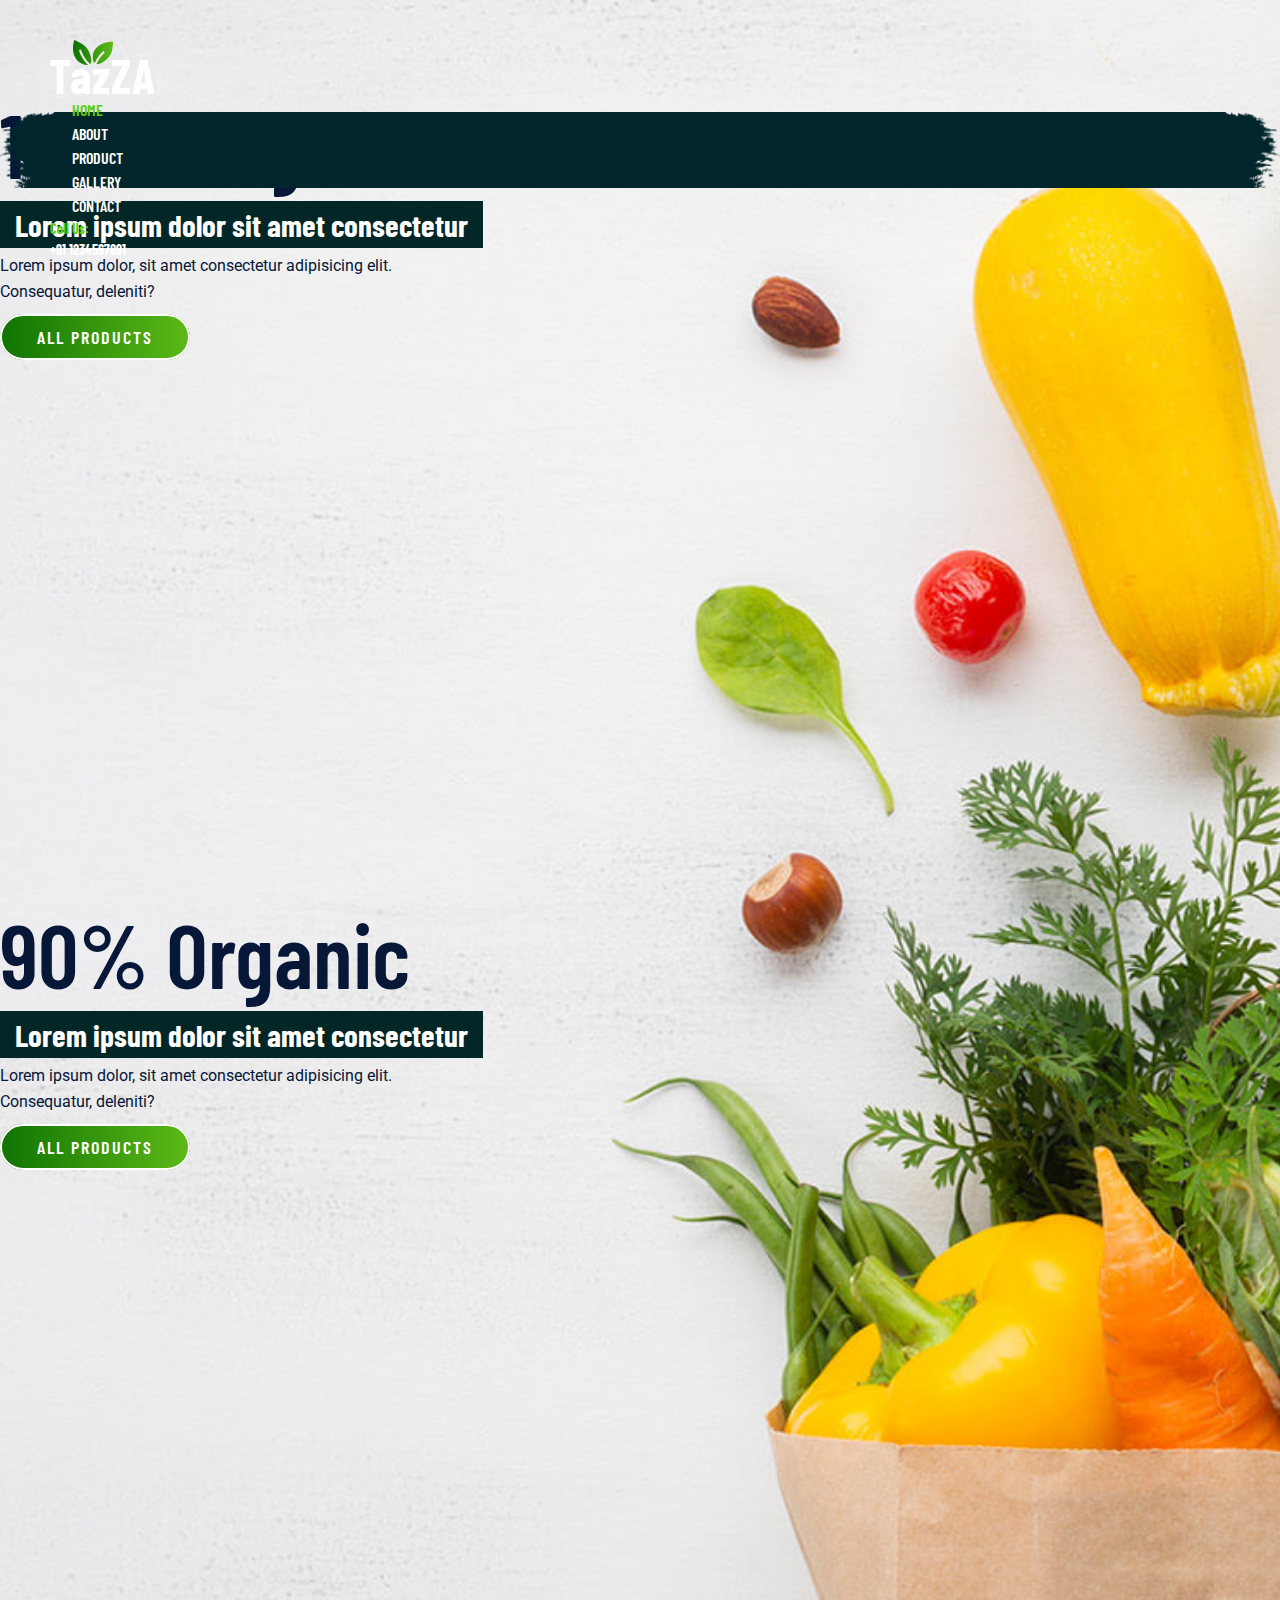
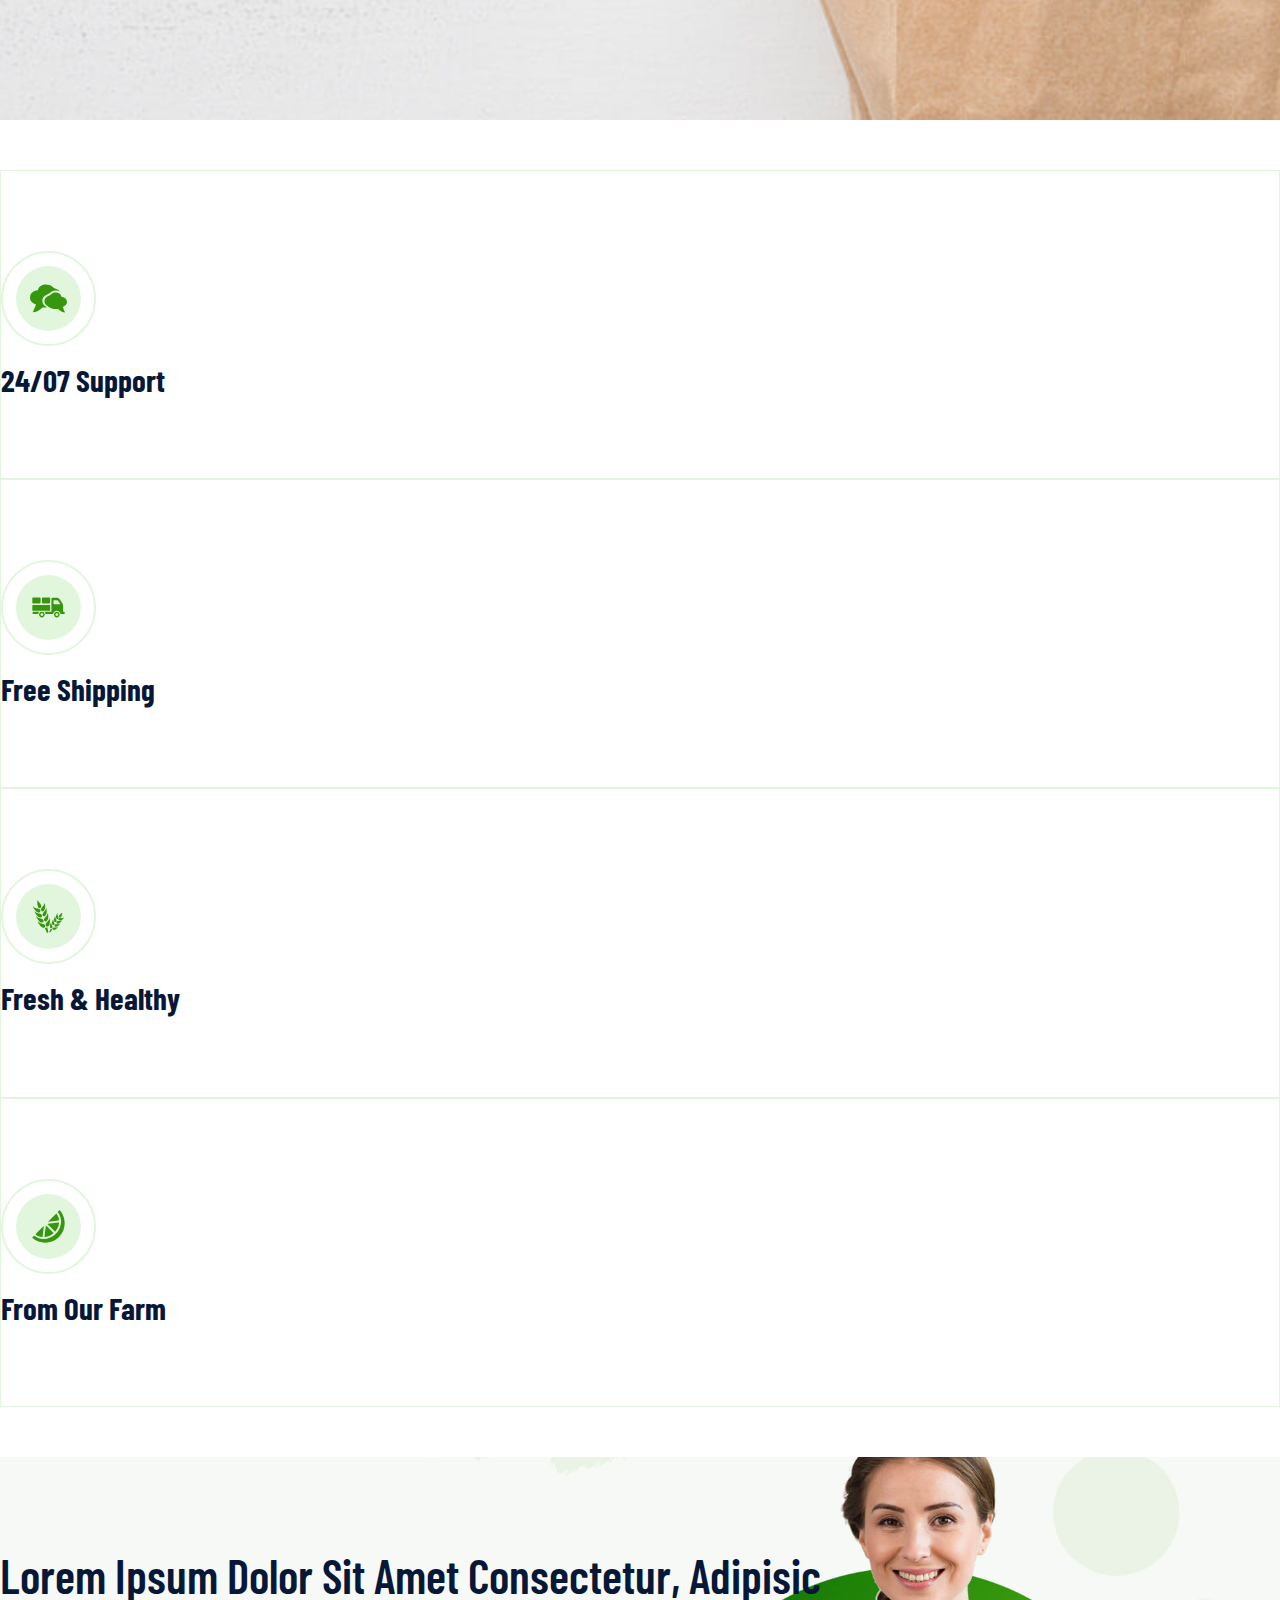
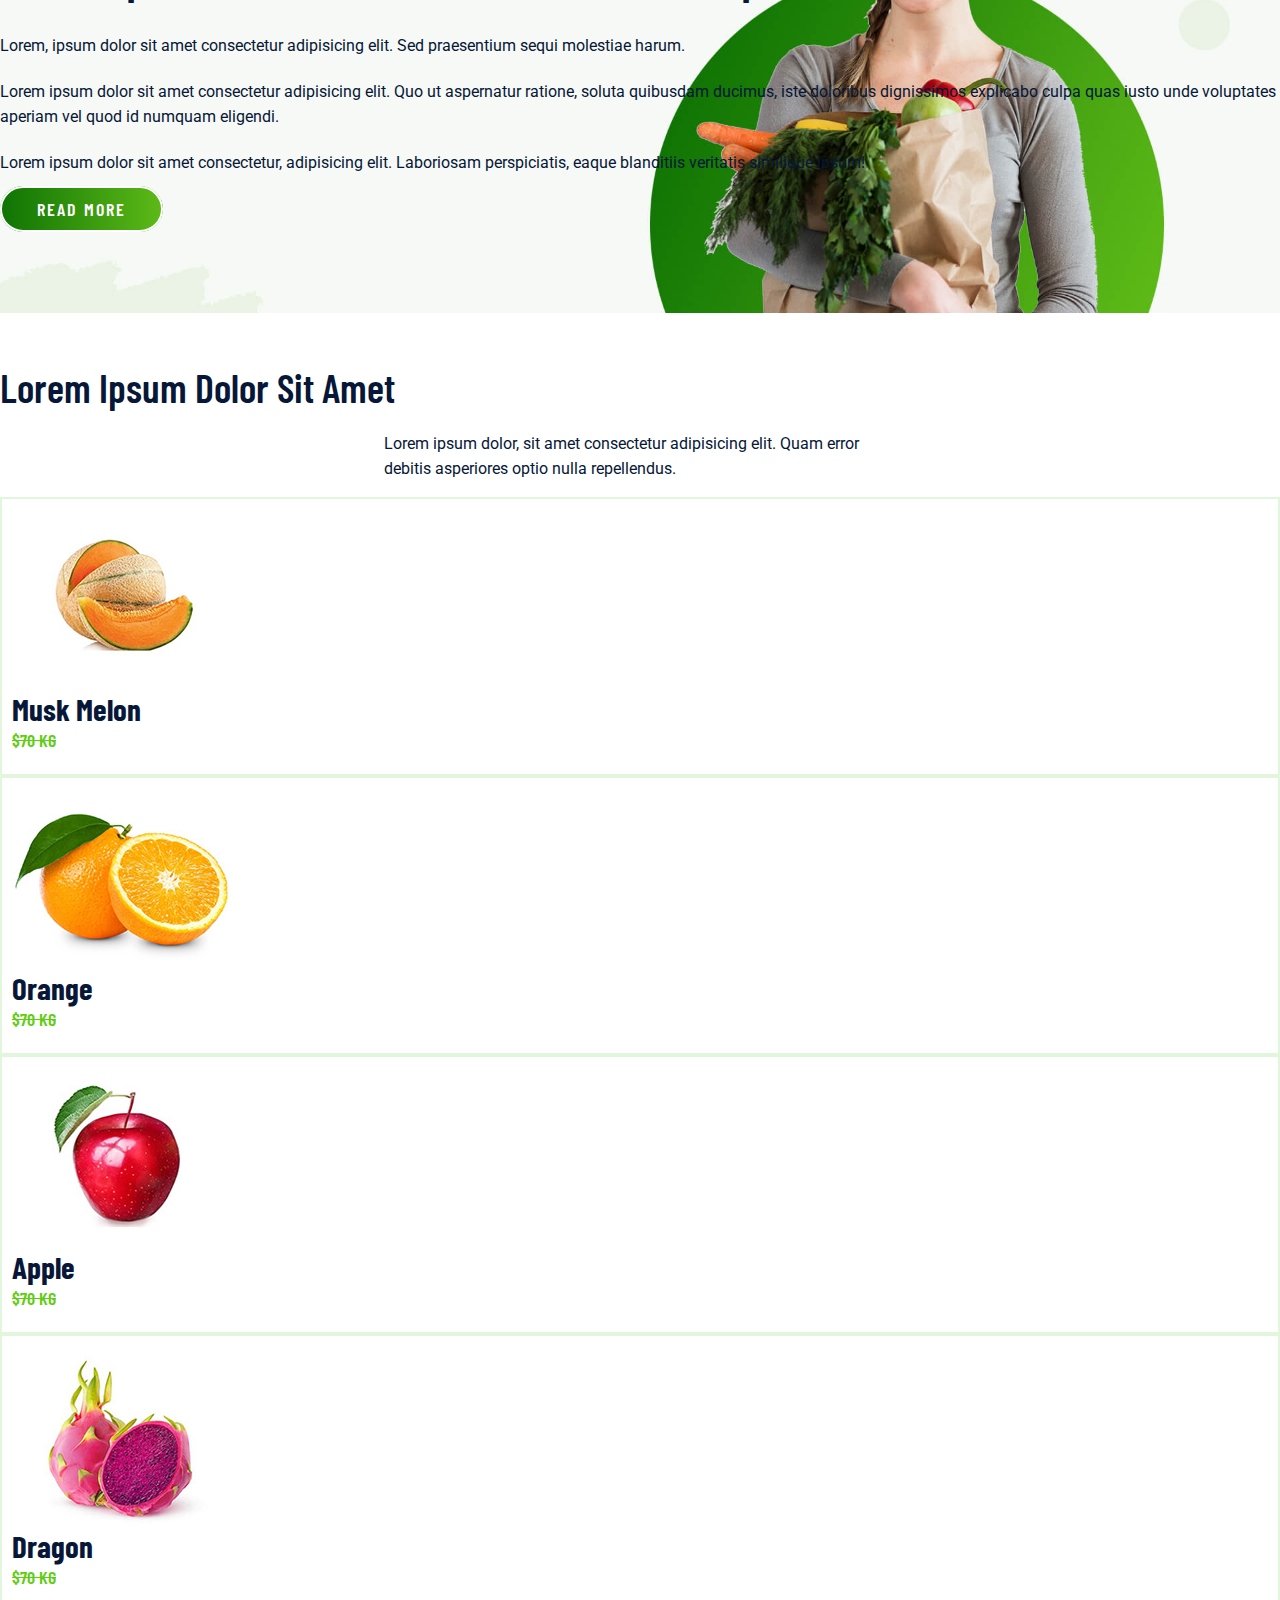
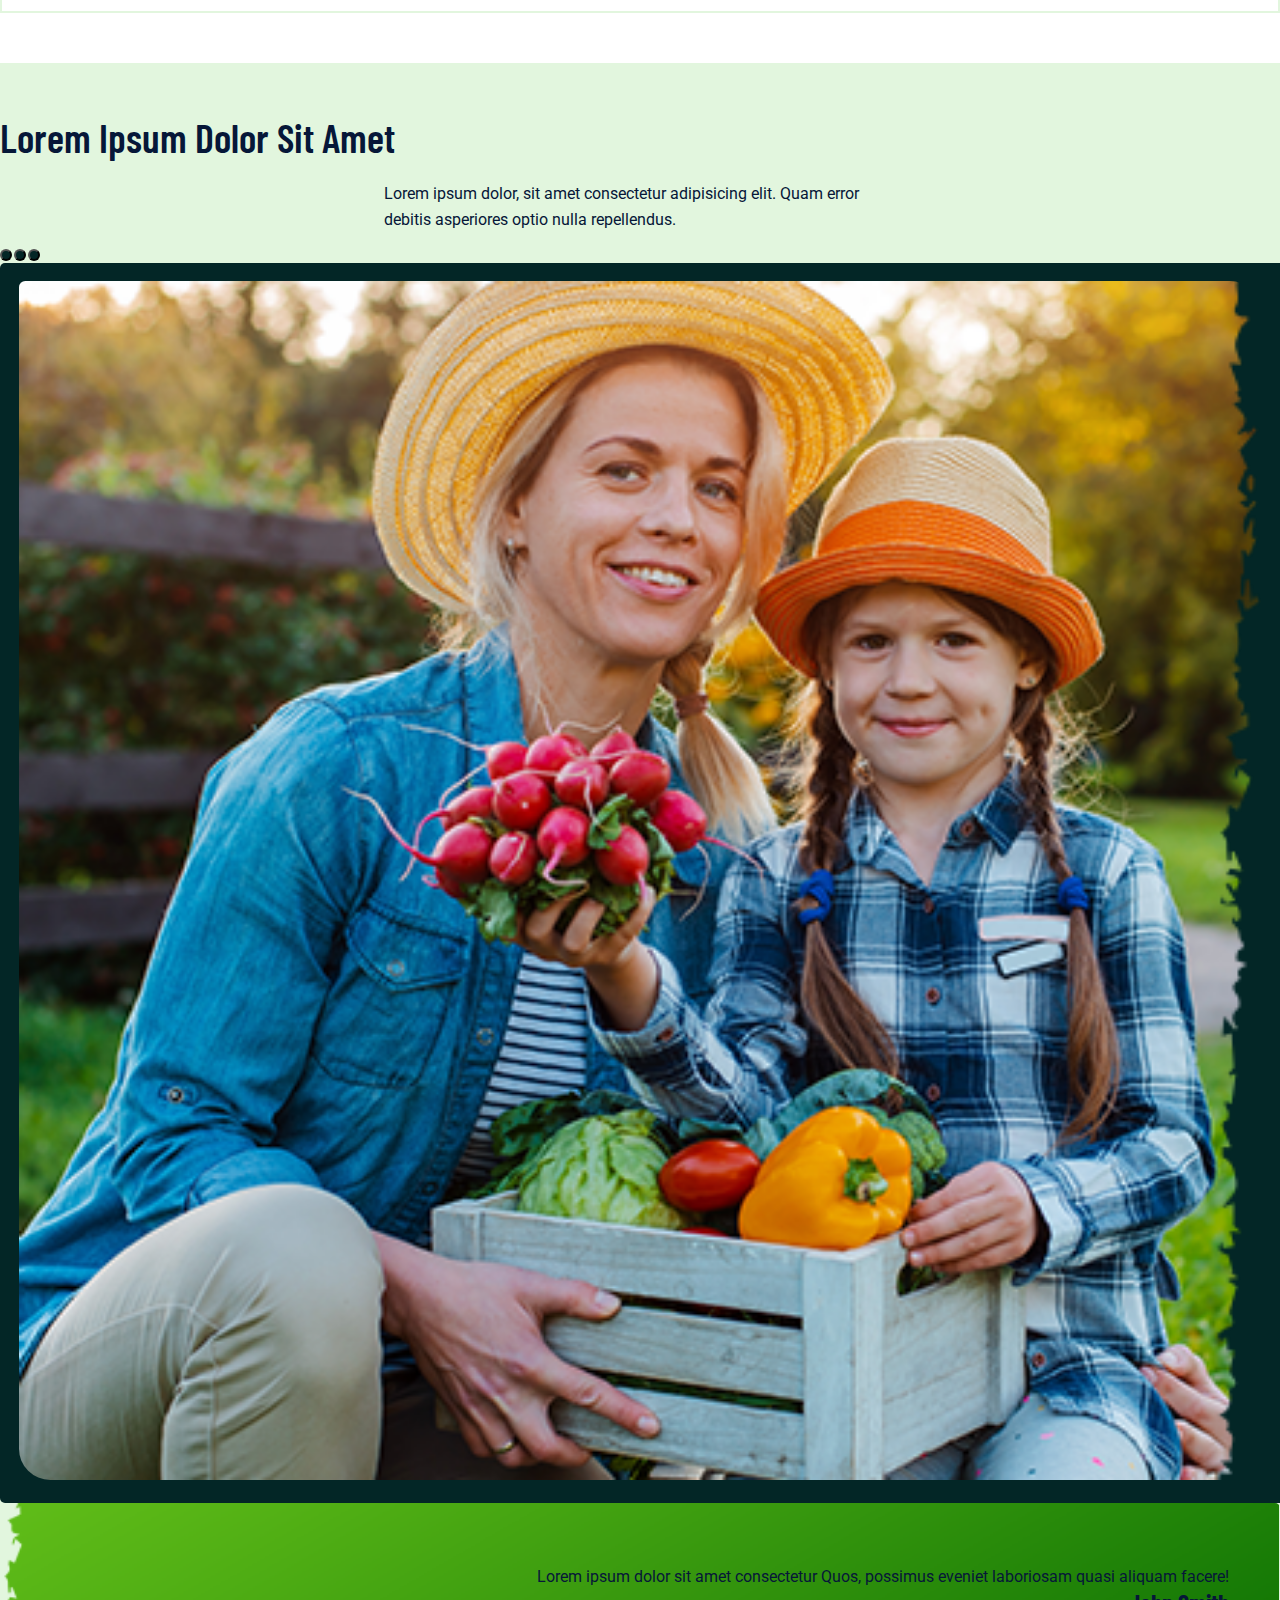
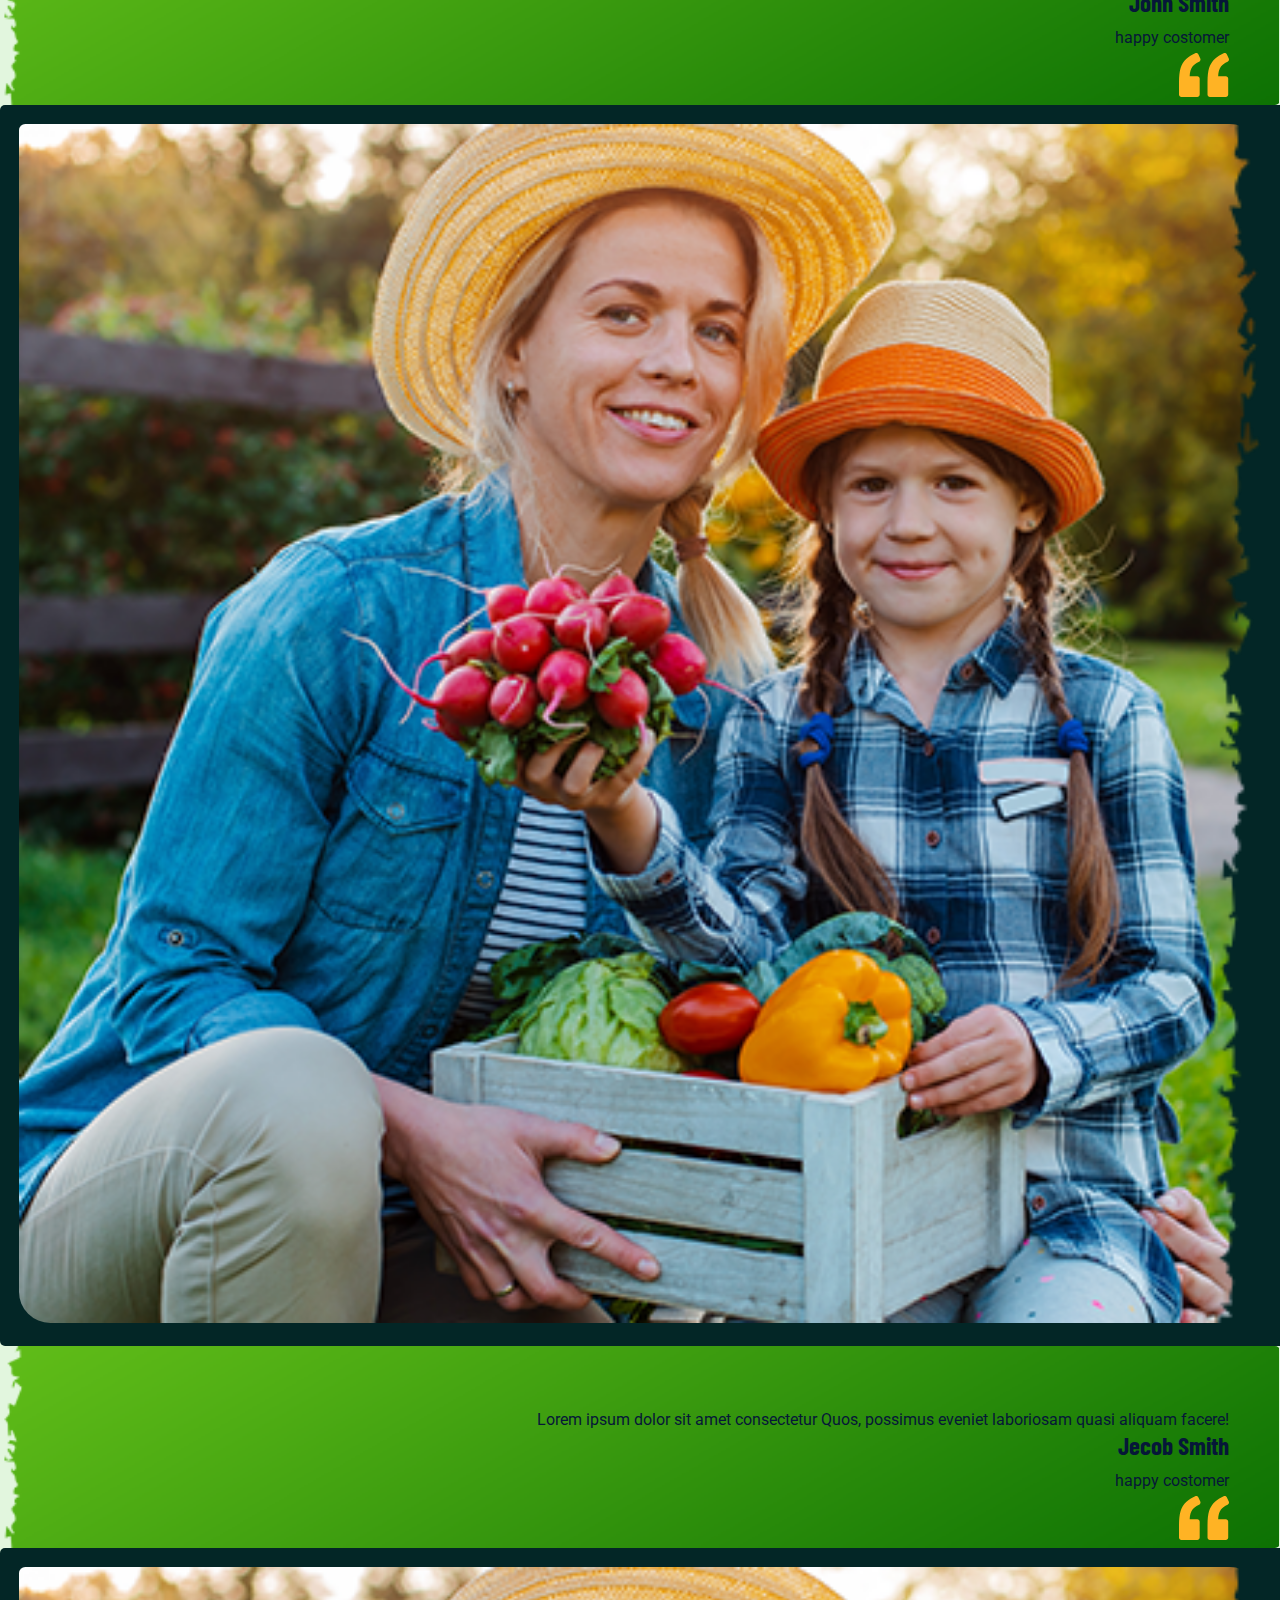
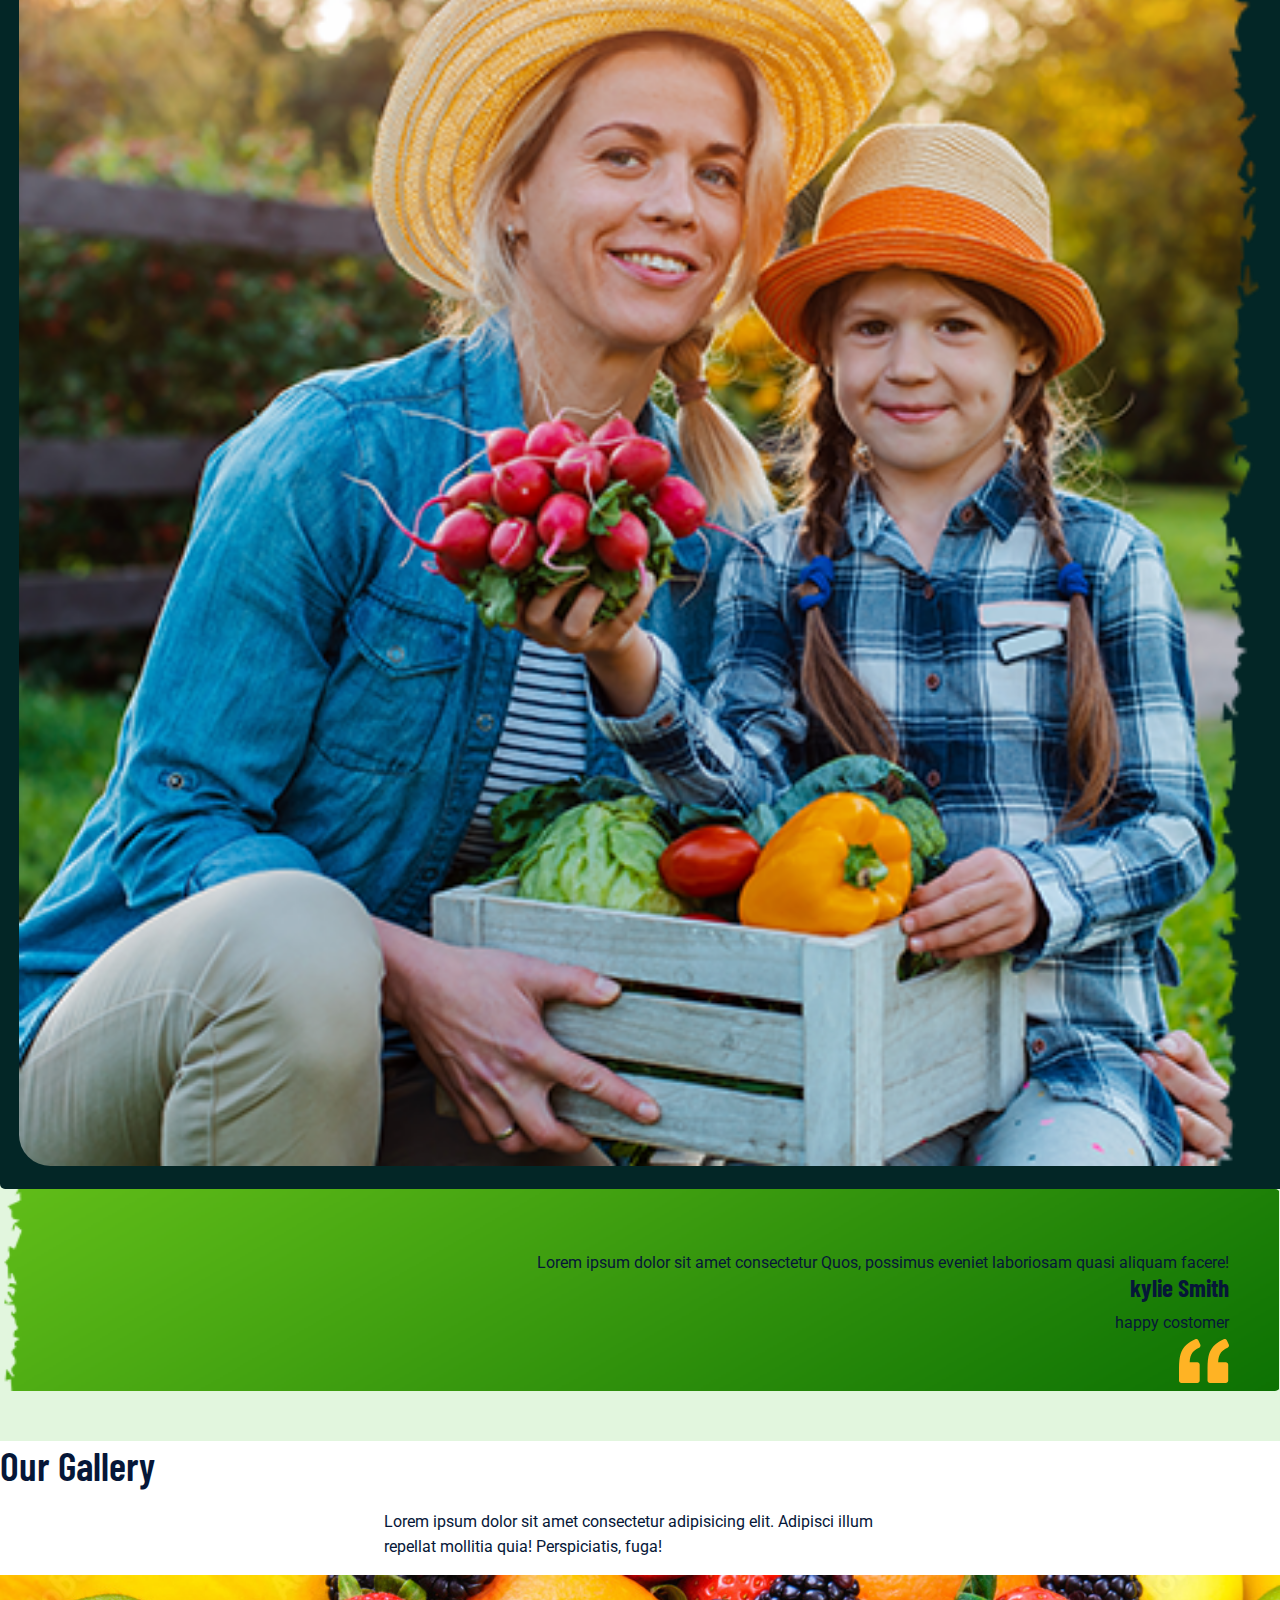
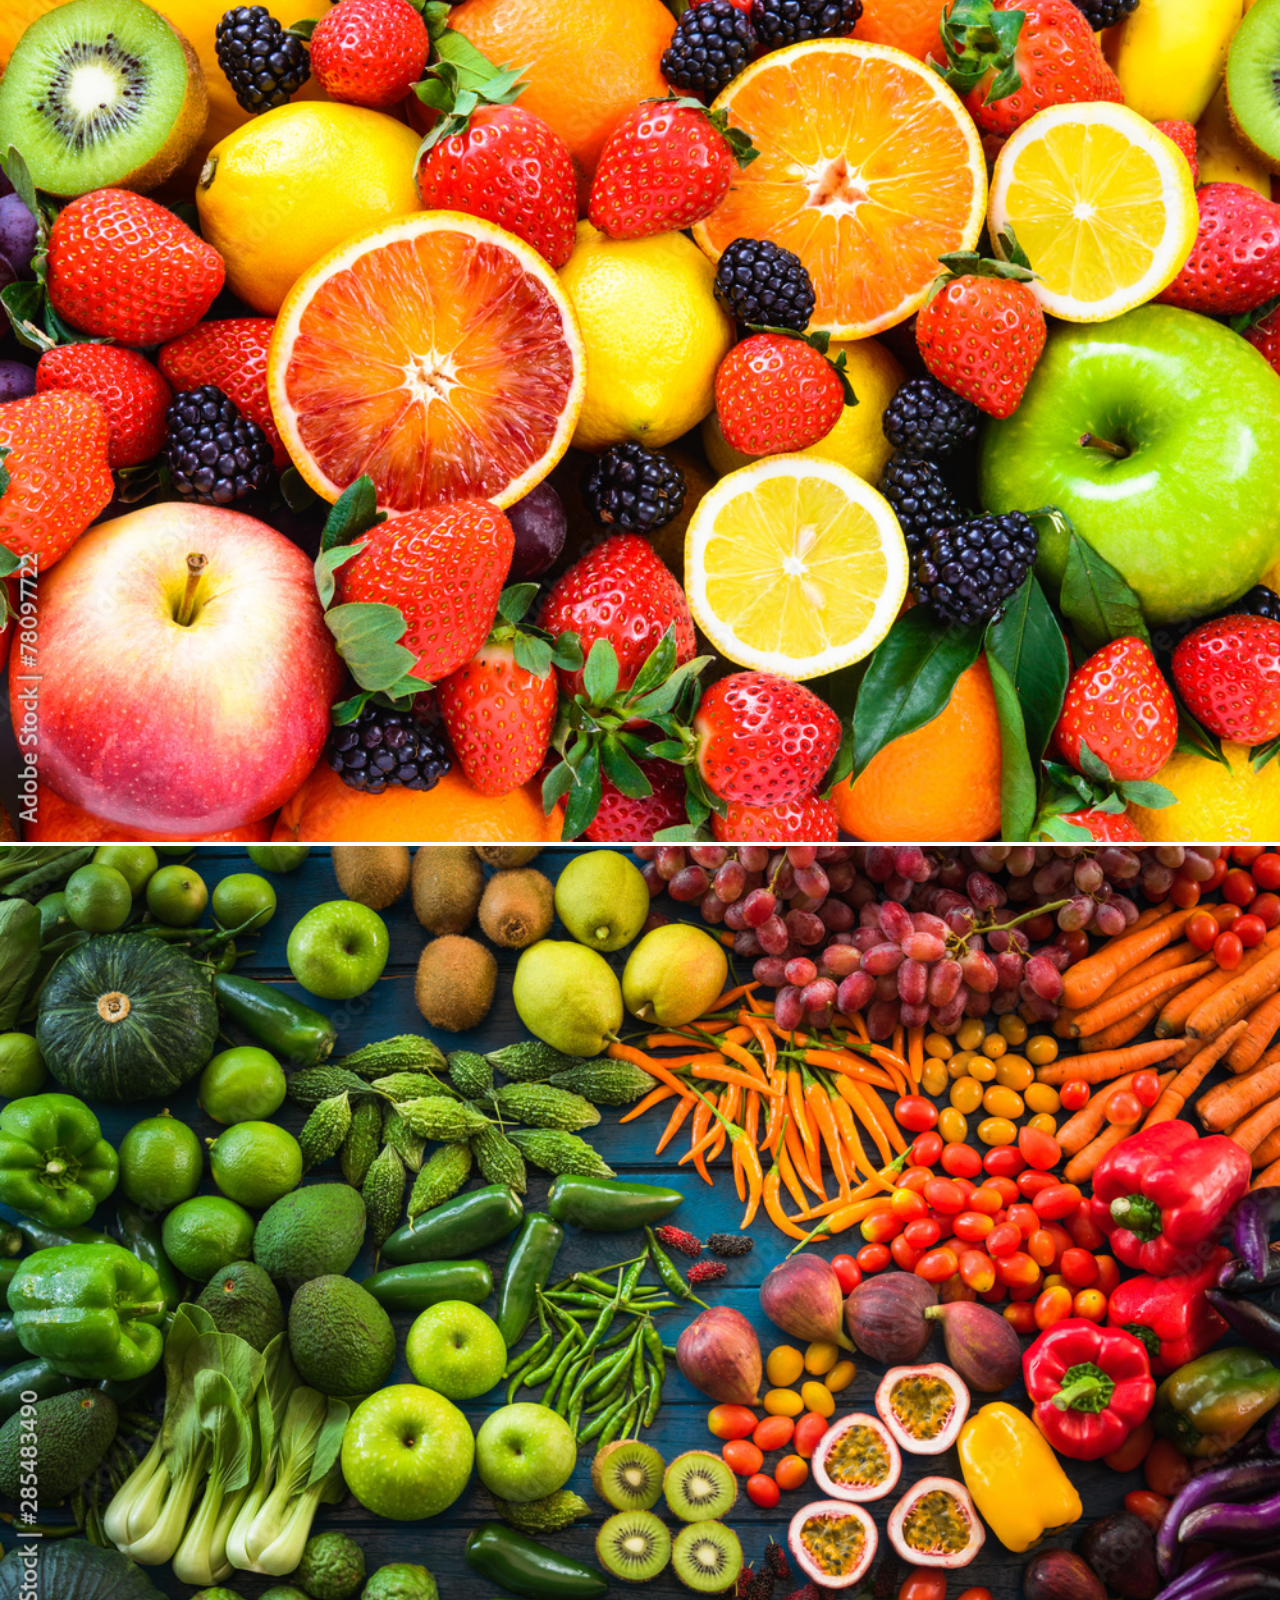
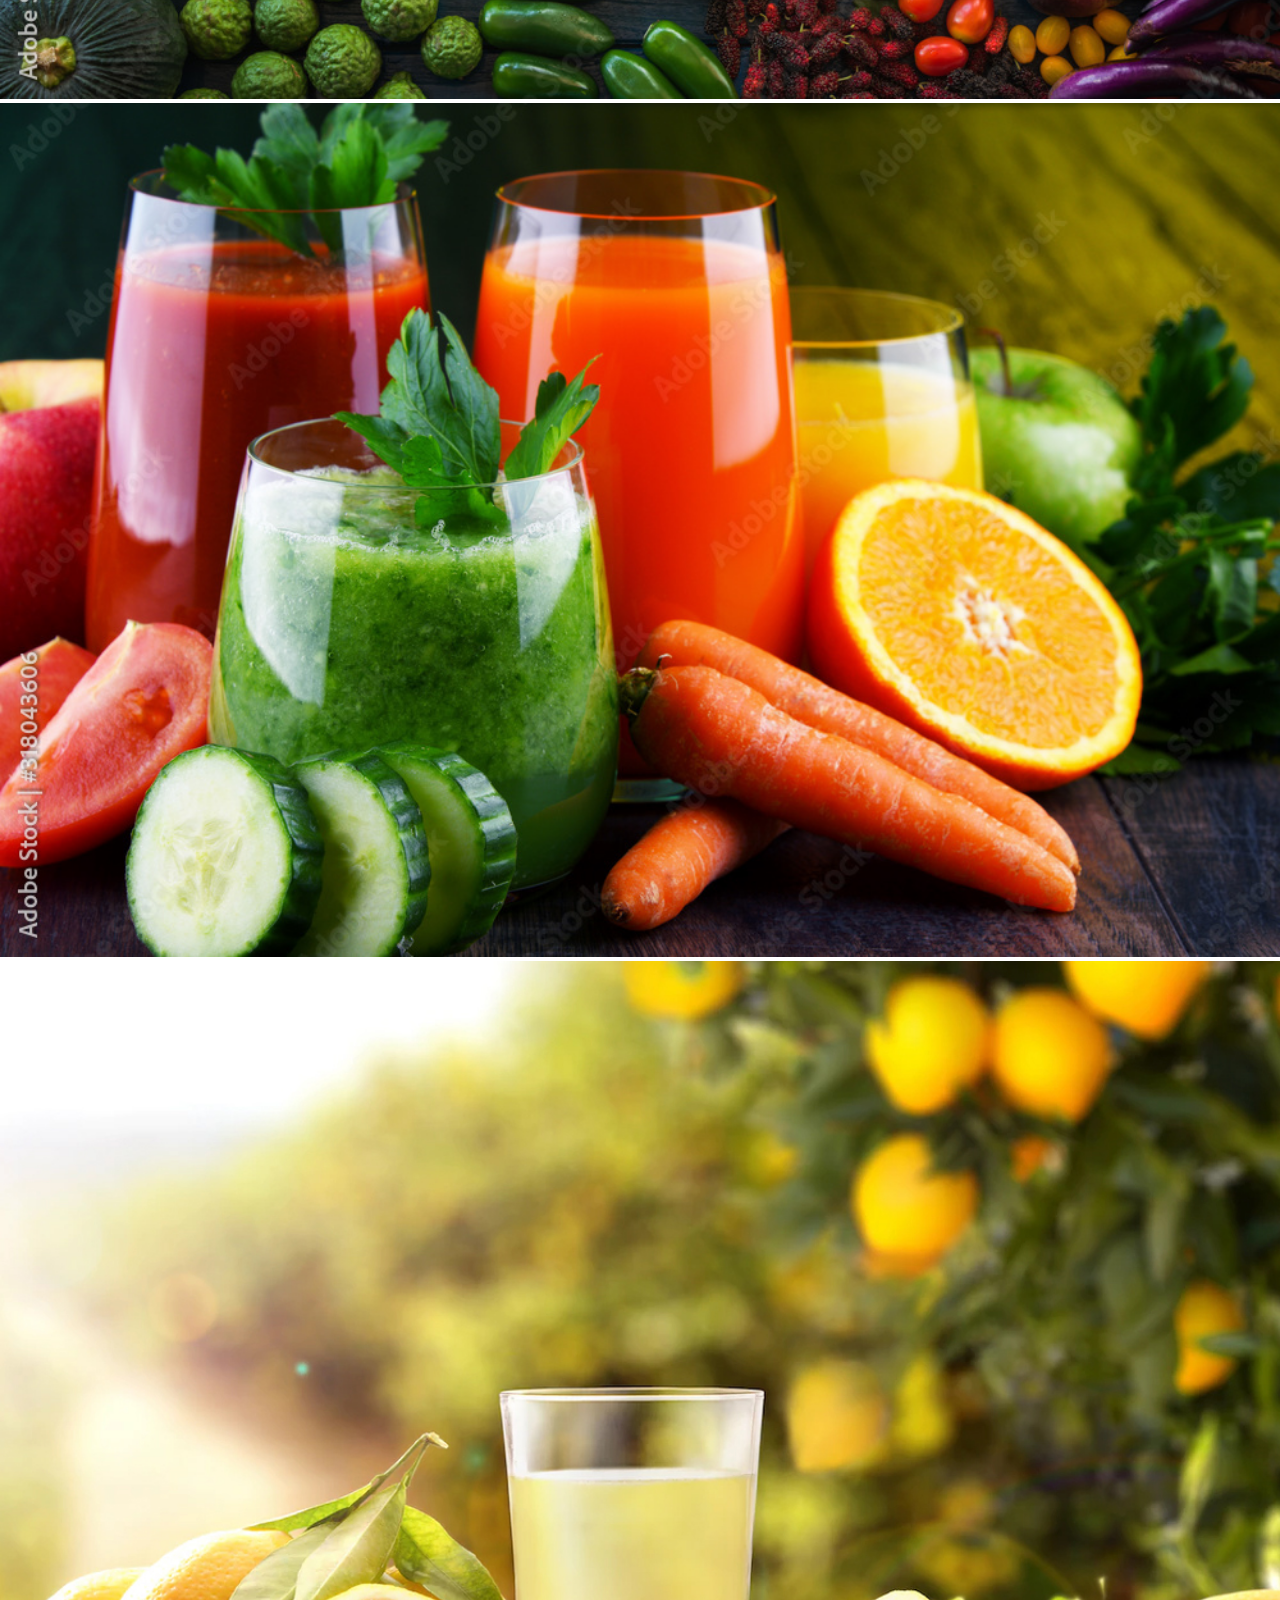
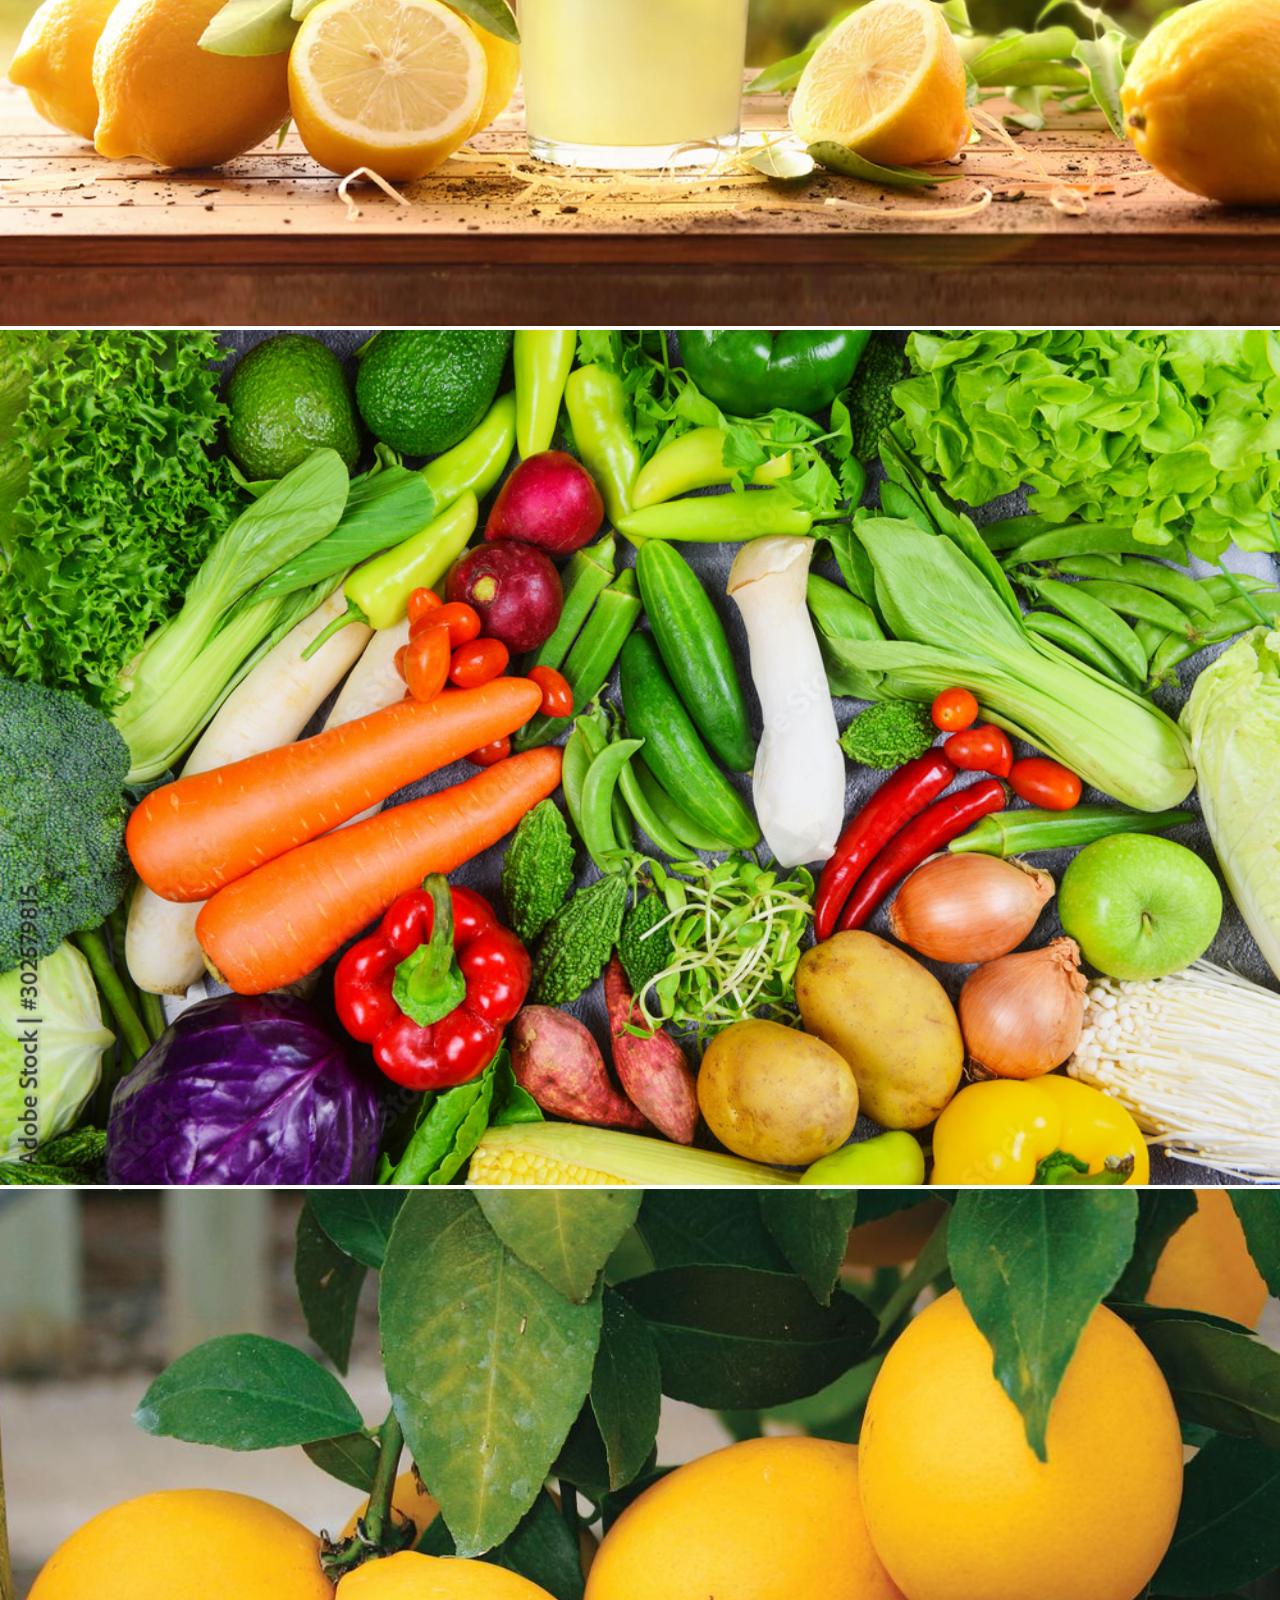
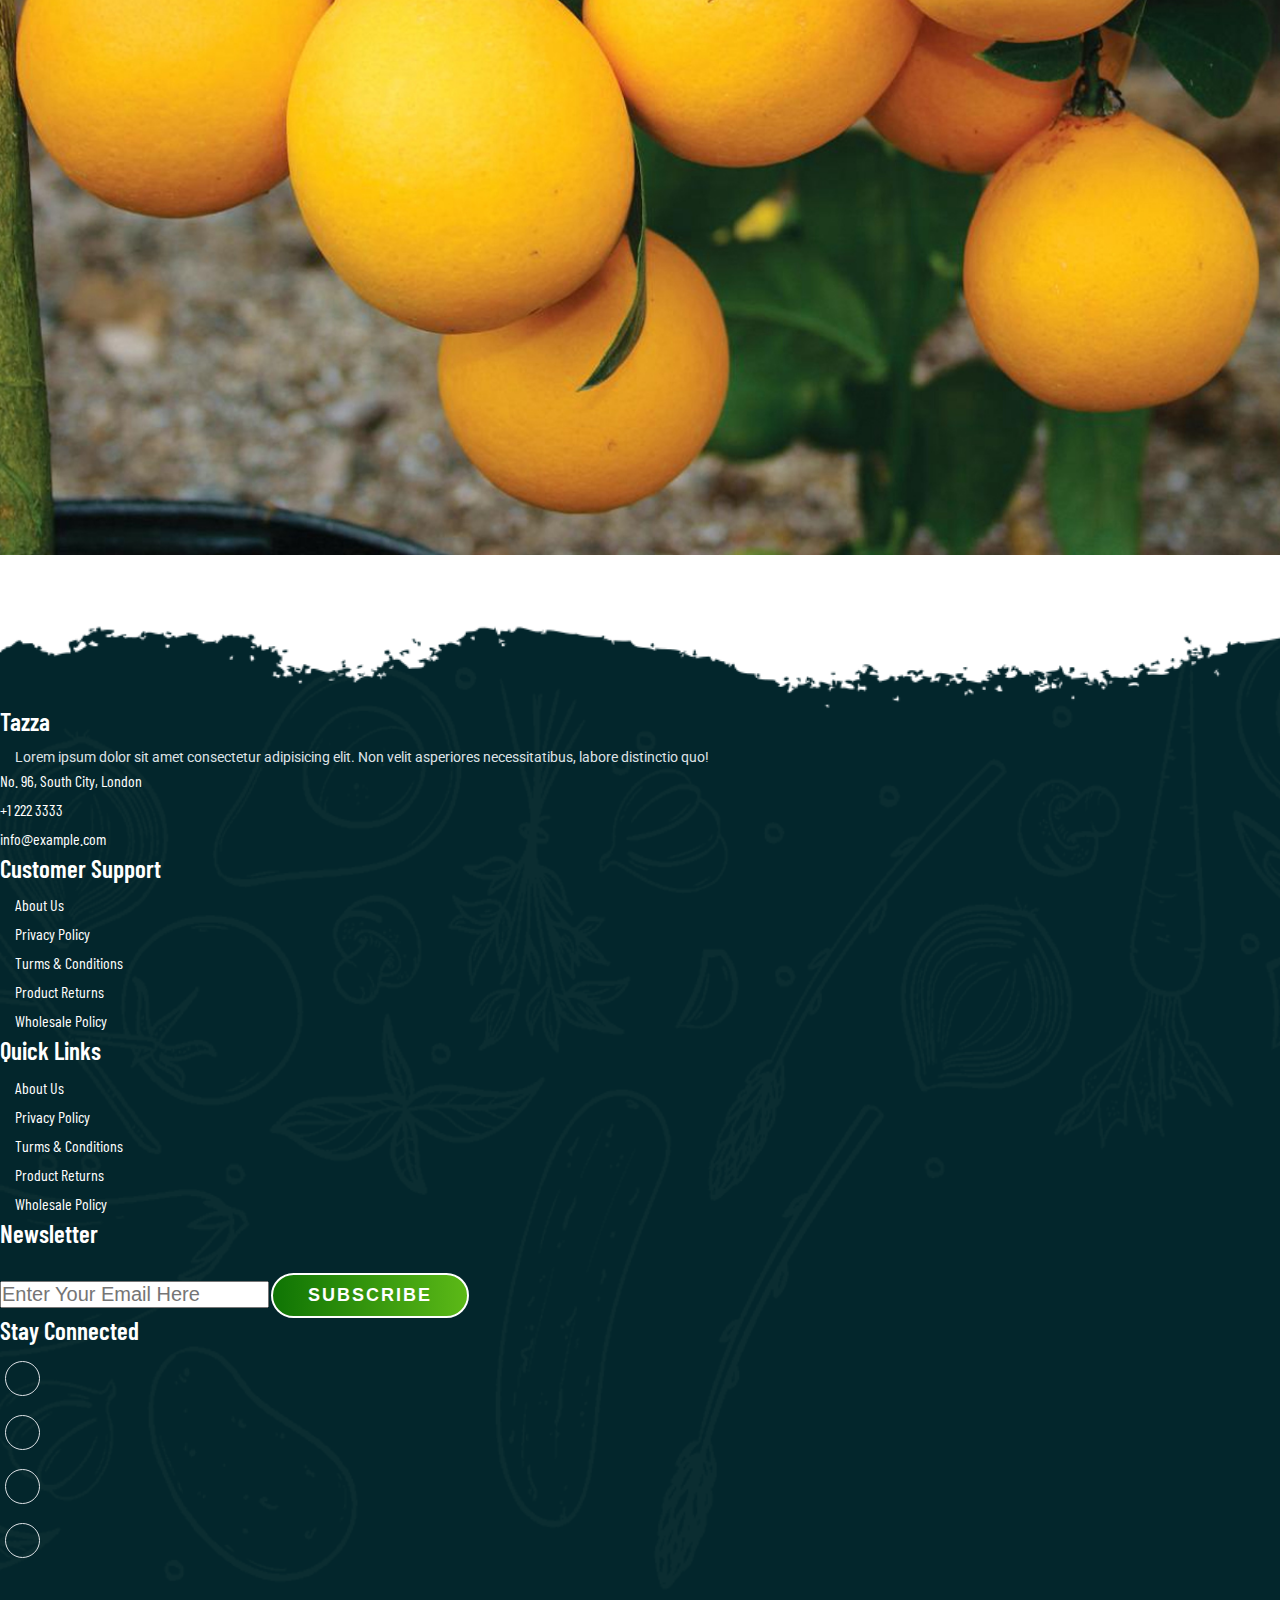
<file: index.html>
<!doctype html>
<html lang="en">
  <head>
    <meta charset="utf-8">
    <meta http-equiv="X-UA-Compatible" content="IE-edge">
    <meta name="viewport" content="width=device-width, initial-scale=1">
    <title>Multi pages website</title>

    <!-- favicon -->
    <link rel="shortcut icon" href="favicon.icon" type="image/x-icon">

    <!-- lightbox pupup -->
    <link rel="stylesheet" href="css/lightbox.css">

    <!-- bootstrap 5 cdn -->
    <!-- <link rel="stylesheet" href="https://cdn.jsdelivr.net/npm/bootstrap@4.0.0/dist/css/bootstrap.min.css" integrity="sha384-Gn5384xqQ1aoWXA+058RXPxPg6fy4IWvTNh0E263XmFcJlSAwiGgFAW/dAiS6JXm" crossorigin="anonymous"> -->
    <link href="https://cdn.jsdelivr.net/npm/bootstrap@5.2.0/dist/css/bootstrap.min.css" rel="stylesheet" integrity="sha384-gH2yIJqKdNHPEq0n4Mqa/HGKIhSkIHeL5AyhkYV8i59U5AR6csBvApHHNl/vI1Bx" crossorigin="anonymous">
    
    <!-- font awesome -->
    <link rel="stylesheet" href="https://cdnjs.cloudflare.com/ajax/libs/font-awesome/6.1.2/css/all.min.css" integrity="sha512-1sCRPdkRXhBV2PBLUdRb4tMg1w2YPf37qatUFeS7zlBy7jJI8Lf4VHwWfZZfpXtYSLy85pkm9GaYVYMfw5BC1A==" crossorigin="anonymous" referrerpolicy="no-referrer" />
    

    <!-- own style css -->
    <link rel="stylesheet" href="css/style.css">
    <link rel="stylesheet" href="css/responsive-style.css">

 </head>
 <body>
    <!-- navbar section start -->
    <header id="full_nav">
        <div class="header">
            <div class="container">
                <nav class="navbar navbar-expand-lg">
                      <a class="navbar-brand" href="#">
                        <img src="./images/logo.png" alt="logo">
                      </a>
                      <button class="navbar-toggler" type="button" data-bs-toggle="collapse" data-bs-target="#navbarNav" aria-controls="navbarNav" aria-expanded="false" aria-label="Toggle navigation">
                        <!-- <span class="navbar-toggler-icon"></span> -->
                        <i class="fas fa-stream navbar-toggler-icon"></i>
                      </button>
                      <div class="collapse navbar-collapse" id="navbarNav">
                        <ul class="navbar-nav mx-auto">
                          <li class="nav-item">
                            <a class="nav-link active" aria-current="page" href="index.html">Home</a>
                          </li>
                          <li class="nav-item">
                            <a class="nav-link" href="about.html">About</a>
                          </li>
                          <li class="nav-item">
                            <a class="nav-link" href="product.html">Product</a>
                          </li>
                          <li class="nav-item">
                            <a class="nav-link" href="gallery.html">Gallery</a>
                          </li>
                          <li class="nav-item">
                            <a class="nav-link" href="contact.html">Contact</a>
                          </li>
                        </ul>
                        <div class="header_right">
                            <div class="text-lg-end">
                                <span>Coll Us:</span>
                                <span class="phone_no">+91 1234567891</span>
                            </div>
                        </div>
                      </div>
                  </nav>
            </div>
        </div>
    </header>

    <!-- BANNER SECTION -->
    <section class="banner_section">
        <div class="container">
            <div id="carouselExampleSlidesOnly" class="carousel slide" data-bs-ride="carousel">
                <div class="carousel-inner">
                    <div class="carousel-item active">
                        <div class="carousel-caption">
                            <div class="banner-content">
                                <h1>100% Organic</h1>
                                <h3>Lorem ipsum dolor sit amet consectetur</h3>
                                <p>Lorem ipsum dolor, sit amet consectetur adipisicing elit. Consequatur, deleniti?</p>
                                <a href="product.html" class="btn main-btn">All Products</a>
                            </div>
                        </div>
                    </div>  
                    <div class="carousel-item">
                        <div class="carousel-caption">
                            <div class="banner-content">
                                <h1>90% Organic</h1>
                                <h3>Lorem ipsum dolor sit amet consectetur</h3>
                                <p>Lorem ipsum dolor, sit amet consectetur adipisicing elit. Consequatur, deleniti?</p>
                                <a href="product.html" class="btn main-btn">All Products</a>
                            </div>
                        </div>
                    </div> 
                </div>
            </div>
        </div>
    </section>

    <!-- FITURE SECTION -->
    <section class="feature_section">
        <div class="container">
            <div class="row">
                <div class="col-6 col-lg-3 mb-5">
                    <div class="card features-box">
                        <div class="text-center">
                            <div class="features-icon-border">
                                <div class="features-icon">
                                    <img src="./images/feature-icon/ui-chat.svg" alt="">
                                </div>
                            </div>
                            <div class="features-text">
                                <h3>24/07 Support</h3>
                            </div>
                        </div>
                    </div>
                </div>
                <div class="col-6 col-lg-3 mb-5">
                    <div class="card features-box">
                        <div class="text-center">
                            <div class="features-icon-border">
                                <div class="features-icon">
                                    <img src="./images/feature-icon/truck-loaded.svg" alt="">
                                </div>
                            </div>
                            <div class="features-text">
                                <h3>Free Shipping</h3>
                            </div>
                        </div>
                    </div>
                </div>
                <div class="col-6 col-lg-3 mb-5">
                    <div class="card features-box">
                        <div class="text-center">
                            <div class="features-icon-border">
                                <div class="features-icon">
                                    <img src="./images/feature-icon/wheat.svg" alt="">
                                </div>
                            </div>
                            <div class="features-text">
                                <h3>Fresh & Healthy</h3>
                            </div>
                        </div>
                    </div>
                </div>
                <div class="col-6 col-lg-3 mb-5">
                    <div class="card features-box">
                        <div class="text-center">
                            <div class="features-icon-border">
                                <div class="features-icon">
                                    <img src="./images/feature-icon/lemon.svg" alt="">
                                </div>
                            </div>
                            <div class="features-text">
                                <h3>From Our Farm</h3>
                            </div>
                        </div>
                    </div>
                </div>
            </div>
        </div>
    </section>

    <!--LANDING ABOUT SECTION -->
    <section class="landing_about_section">
        <div class="container">
            <div class="row align-items-center">
                <div class="col-xl-5 col-sm-8 col-lg-6">
                    <div class="about-content">
                        <h2>Lorem ipsum dolor sit amet consectetur, adipisic</h2>
                        <div class="about-details">
                            <p class="fw-bold">Lorem, ipsum dolor sit amet consectetur adipisicing elit. 
                             Sed praesentium sequi molestiae harum.</p>
                            <p>Lorem ipsum dolor sit amet consectetur adipisicing elit. Quo ut aspernatur 
                             ratione, soluta quibusdam ducimus, iste doloribus dignissimos explicabo
                              culpa quas iusto unde voluptates aperiam vel quod id numquam eligendi.</p>
                            <p>Lorem ipsum dolor sit amet consectetur, adipisicing elit. Laboriosam 
                             perspiciatis, eaque blanditiis veritatis similique ipsum!</p>

                            <a href="about.html" class="btn main-btn">Read More</a>
                        </div>
                    </div>
                </div>
            </div>
        </div>
    </section>

    <!--LANDING PRODUCT SECTION -->
    <section class="landing_product_section">
        <div class="container">
            <div class="row justify-content-center">
                <div class="col-12 text-center pb-5">
                    <h2 class="section-title">Lorem ipsum dolor sit amet</h2>
                    <p class="section-subtitle">Lorem ipsum dolor, sit amet consectetur adipisicing elit.
                         Quam error debitis asperiores optio nulla repellendus.</p>
                </div>
            </div>
            <div class="row mx-0">
                <div class="col-lg-3 col-sm-6 mb-5">
                    <div class="card product-card">
                        <div class="product-img">
                            <img src="./images/products/product-1.jpg" class="img-fluid" alt="">
                        </div>
                        <div class="d-flex align-items-center justify-content-between">
                            <h3>Musk Melon</h3>
                            <span>$70 KG</span>
                        </div>
                        <div class="product-detail">
                            <a href="product.html" class="btn main-btn">View Products</a>
                        </div>
                    </div>
                </div>
                <div class="col-lg-3 col-sm-6 mb-5">
                    <div class="card product-card">
                        <div class="product-img">
                            <img src="./images/products/product-2.jpg" class="img-fluid" alt="">
                        </div>
                        <div class="d-flex align-items-center justify-content-between">
                            <h3>Orange</h3>
                            <span>$70 KG</span>
                        </div>
                        <div class="product-detail">
                            <a href="product.html" class="btn main-btn">View Products</a>
                        </div>
                    </div>
                </div>
                <div class="col-lg-3 col-sm-6 mb-5">
                    <div class="card product-card">
                        <div class="product-img">
                            <img src="./images/products/product-3.jpg" class="img-fluid" alt="">
                        </div>
                        <div class="d-flex align-items-center justify-content-between">
                            <h3>Apple</h3>
                            <span>$70 KG</span>
                        </div>
                        <div class="product-detail">
                            <a href="product.html" class="btn main-btn">View Products</a>
                        </div>
                    </div>
                </div>
                <div class="col-lg-3 col-sm-6 mb-5">
                    <div class="card product-card">
                        <div class="product-img">
                            <img src="./images/products/product-4.jpg" class="img-fluid" alt="">
                        </div>
                        <div class="d-flex align-items-center justify-content-between">
                            <h3>Dragon</h3>
                            <span>$70 KG</span>
                        </div>
                        <div class="product-detail">
                            <a href="product.html" class="btn main-btn">View Products</a>
                        </div>
                    </div>
                </div>
            </div>
        </div>
    </section>

    <!-- TESTIMONIAL SECTION -->
    <section class="testimonial_section">
        <div class="container">
            <div class="row">
                <div class="col-12 text-center pb-5">
                    <h2 class="section-title">Lorem ipsum dolor sit amet</h2>
                    <p class="section-subtitle">Lorem ipsum dolor, sit amet consectetur adipisicing elit.
                         Quam error debitis asperiores optio nulla repellendus.</p>
                </div>
            </div>
            <div class="row justify-content-center">
                <div class="col-xl-8 col-md-10">
                    <div id="carouselExampleIndicators" class="carousel slide" data-bs-ride="true">
                        <div class="carousel-indicators">
                          <button type="button" data-bs-target="#carouselExampleIndicators" data-bs-slide-to="0" class="active" aria-current="true" aria-label="Slide 1"></button>
                          <button type="button" data-bs-target="#carouselExampleIndicators" data-bs-slide-to="1" aria-label="Slide 2"></button>
                          <button type="button" data-bs-target="#carouselExampleIndicators" data-bs-slide-to="2" aria-label="Slide 3"></button>
                        </div>
                        <div class="carousel-inner">
                          <div class="carousel-item active">
                            <div class="d-sm-flex row">
                                <div class="profile-box col-sm-5">
                                    <img src="./images/testimonial/testimonial-1.png" class="img-fluid" alt="">
                                </div>
                                <div class="card col-sm-7">
                                    <div class="desc-box">
                                        <p class="fst-italic">Lorem ipsum dolor sit amet consectetur 
                                            Quos, possimus eveniet laboriosam quasi aliquam facere!</p>
                                            <div class="my-4">
                                                <h4>John Smith</h4>
                                                <p class="m-0 text-white">happy costomer</p>
                                            </div>
                                            <img src="./images/testimonial/qoutes.svg" class="float-end" alt="">
                                    </div>
                                </div>
                            </div>
                          </div>
                          <div class="carousel-item">
                            <div class="d-sm-flex row">
                                <div class="profile-box col-sm-5">
                                    <img src="./images/testimonial/testimonial-1.png" class="img-fluid" alt="">
                                </div>
                                <div class="card col-sm-7">
                                    <div class="desc-box">
                                        <p class="fst-italic">Lorem ipsum dolor sit amet consectetur 
                                            Quos, possimus eveniet laboriosam quasi aliquam facere!</p>
                                            <div class="my-4">
                                                <h4>Jecob Smith</h4>
                                                <p class="m-0 text-white">happy costomer</p>
                                            </div>
                                            <img src="./images/testimonial/qoutes.svg" class="float-end" alt="">
                                    </div>
                                </div>
                            </div>
                          </div>
                          <div class="carousel-item">
                            <div class="d-sm-flex row">
                                <div class="profile-box col-sm-5">
                                    <img src="./images/testimonial/testimonial-1.png" class="img-fluid" alt="">
                                </div>
                                <div class="card col-sm-7">
                                    <div class="desc-box">
                                        <p class="fst-italic">Lorem ipsum dolor sit amet consectetur 
                                            Quos, possimus eveniet laboriosam quasi aliquam facere!</p>
                                            <div class="my-4">
                                                <h4>kylie Smith</h4>
                                                <p class="m-0 text-white">happy costomer</p>
                                            </div>
                                            <img src="./images/testimonial/qoutes.svg" class="float-end" alt="">
                                    </div>
                                </div>
                            </div>
                          </div>
                        </div>
                      </div>
                </div>
            </div>
        </div>
    </section>

    <!-- GALLERY SECTION -->
    <div class="gallery_section">
        <div class="container">
            <div class="row">
                <div class="col-12 text-center pb-5">
                    <h2 class="section-title">our gallery</h2>
                    <p class="section-subtitle">Lorem ipsum dolor sit amet consectetur adipisicing elit.
                         Adipisci illum repellat mollitia quia! Perspiciatis, fuga!</p>
                </div>
                <div class="col-sm-6 col-lg-4 mb-4">
                    <a href="./images/gallery/g-1.jpg" data-lightbox="image" data-title="Lemon">
                        <img src="./images/gallery/g-1.jpg" class="img-fluid rounded-3">
                    </a>
                </div>
                <div class="col-sm-6 col-lg-4 mb-4">
                    <a href="./images/gallery/g-2.jpg" data-lightbox="image" data-title="Lemon">
                        <img src="./images/gallery/g-2.jpg" class="img-fluid rounded-3">
                    </a>
                </div>
                <div class="col-sm-6 col-lg-4 mb-4">
                    <a href="./images/gallery/g-3.jpg" data-lightbox="image" data-title="Lemon">
                        <img src="./images/gallery/g-3.jpg" class="img-fluid rounded-3">
                    </a>
                </div>
                <div class="col-sm-6 col-lg-4 mb-4">
                    <a href="./images/gallery/g-4.jpg" data-lightbox="image" data-title="Lemon">
                        <img src="./images/gallery/g-4.jpg" class="img-fluid rounded-3">
                    </a>
                </div>
                <div class="col-sm-6 col-lg-4 mb-4">
                    <a href="./images/gallery/g-5.jpg" data-lightbox="image" data-title="Lemon">
                        <img src="./images/gallery/g-5.jpg" class="img-fluid rounded-3">
                    </a>
                </div>
                <div class="col-sm-6 col-lg-4 mb-4">
                    <a href="./images/gallery/g-6.jpg" data-lightbox="image" data-title="Lemon">
                        <img src="./images/gallery/g-6.jpg" class="img-fluid rounded-3">
                    </a>
                </div>
            </div>
        </div>
    </div>

    <!-- FOOTER SECTION -->
    <section class="footer_wrapper mt-3 mb-md-0">
        <div class="container px-5 px-lg-0">
            <div class="row">
                <div class="col-lg-3 col-sm-6 mb-5 mb-lg-0">
                    <h5>Tazza</h5>
                    <p class="mb-4 ps-0 company_details">Lorem ipsum dolor sit amet consectetur adipisicing elit. 
                        Non velit asperiores necessitatibus, labore distinctio quo!</p>
                        <div class="contact-info">
                            <ul class="list-unstyled">
                                <li><a href="#"><i class="fa fa-home me-3"></i>No. 96, South City, London</a></li>
                                <li><a href="#"><i class="fa fa-phone me-3"></i>+1 222 3333</a></li>
                                <li><a href="#"><i class="fa fa-envelope me-3"></i>info@example.com</a></li>
                            </ul>
                        </div>
                </div>
                <div class="col-lg-3 col-sm-6 mb-5 mb-lg-0">
                    <h5>Customer Support</h5>
                    <ul class="link-widget p-0">
                        <li><a href="#">About Us</a></li>
                        <li><a href="#">Privacy Policy</a></li>
                        <li><a href="#">Turms & Conditions</a></li>
                        <li><a href="#">Product Returns</a></li>
                        <li><a href="#">Wholesale Policy</a></li>
                    </ul>
                </div>
                <div class="col-lg-3 col-sm-6 mb-5 mb-lg-0">
                    <h5>Quick Links</h5>
                    <ul class="link-widget p-0">
                        <li><a href="#">About Us</a></li>
                        <li><a href="#">Privacy Policy</a></li>
                        <li><a href="#">Turms & Conditions</a></li>
                        <li><a href="#">Product Returns</a></li>
                        <li><a href="#">Wholesale Policy</a></li>
                    </ul>
                </div>
                <div class="col-lg-3 col-sm-6 mb-5 mb-lg-0">
                    <h5>Newsletter</h5>
                    <div class="form-group mb-4">
                        <input type="email" class="form-control bg-transparent" placeholder="Enter Your Email Here">
                        <button type="button" class="btn main-btn">Subscribe</button>
                    </div>
                    <h5>Stay Connected</h5>
                    <ul class="social-network d-flex align-items-center p-0">
                        <li><a href="#"><i class="fab fa-facebook-f"></i></a></li>
                        <li><a href="#"><i class="fab fa-twitter"></i></a></li>
                        <li><a href="#"><i class="fab fa-linkedin-in"></i></a></li>
                        <li><a href="#"><i class="fab fa-youtube"></i></a></li>
                    </ul>
                </div>
            </div>
        </div>
        <div class="container-fluid copyright-section">
            <p>Copyright <a href="#">@ CODE4EDUCATION.</a> All rights reserved</p>
        </div>
    </section>


    <!-- jquery cdn -->
    <script src="https://cdnjs.cloudflare.com/ajax/libs/jquery/3.6.0/jquery.min.js" integrity="sha512-894YE6QWD5I59HgZOGReFYm4dnWc1Qt5NtvYSaNcOP+u1T9qYdvdihz0PPSiiqn/+/3e7Jo4EaG7TubfWGUrMQ==" crossorigin="anonymous" referrerpolicy="no-referrer"></script> 
   
    <!-- lightbox pupup -->
    <script src="./js/lightbox.js"></script>

    <!-- bootstrap js  -->
    <script src="https://cdn.jsdelivr.net/npm/bootstrap@5.2.0/dist/js/bootstrap.bundle.min.js" integrity="sha384-A3rJD856KowSb7dwlZdYEkO39Gagi7vIsF0jrRAoQmDKKtQBHUuLZ9AsSv4jD4Xa" crossorigin="anonymous"></script>
  
    <!-- custom js -->
    <script src="./js/main.js"></script>
</body>
</html>
</file>
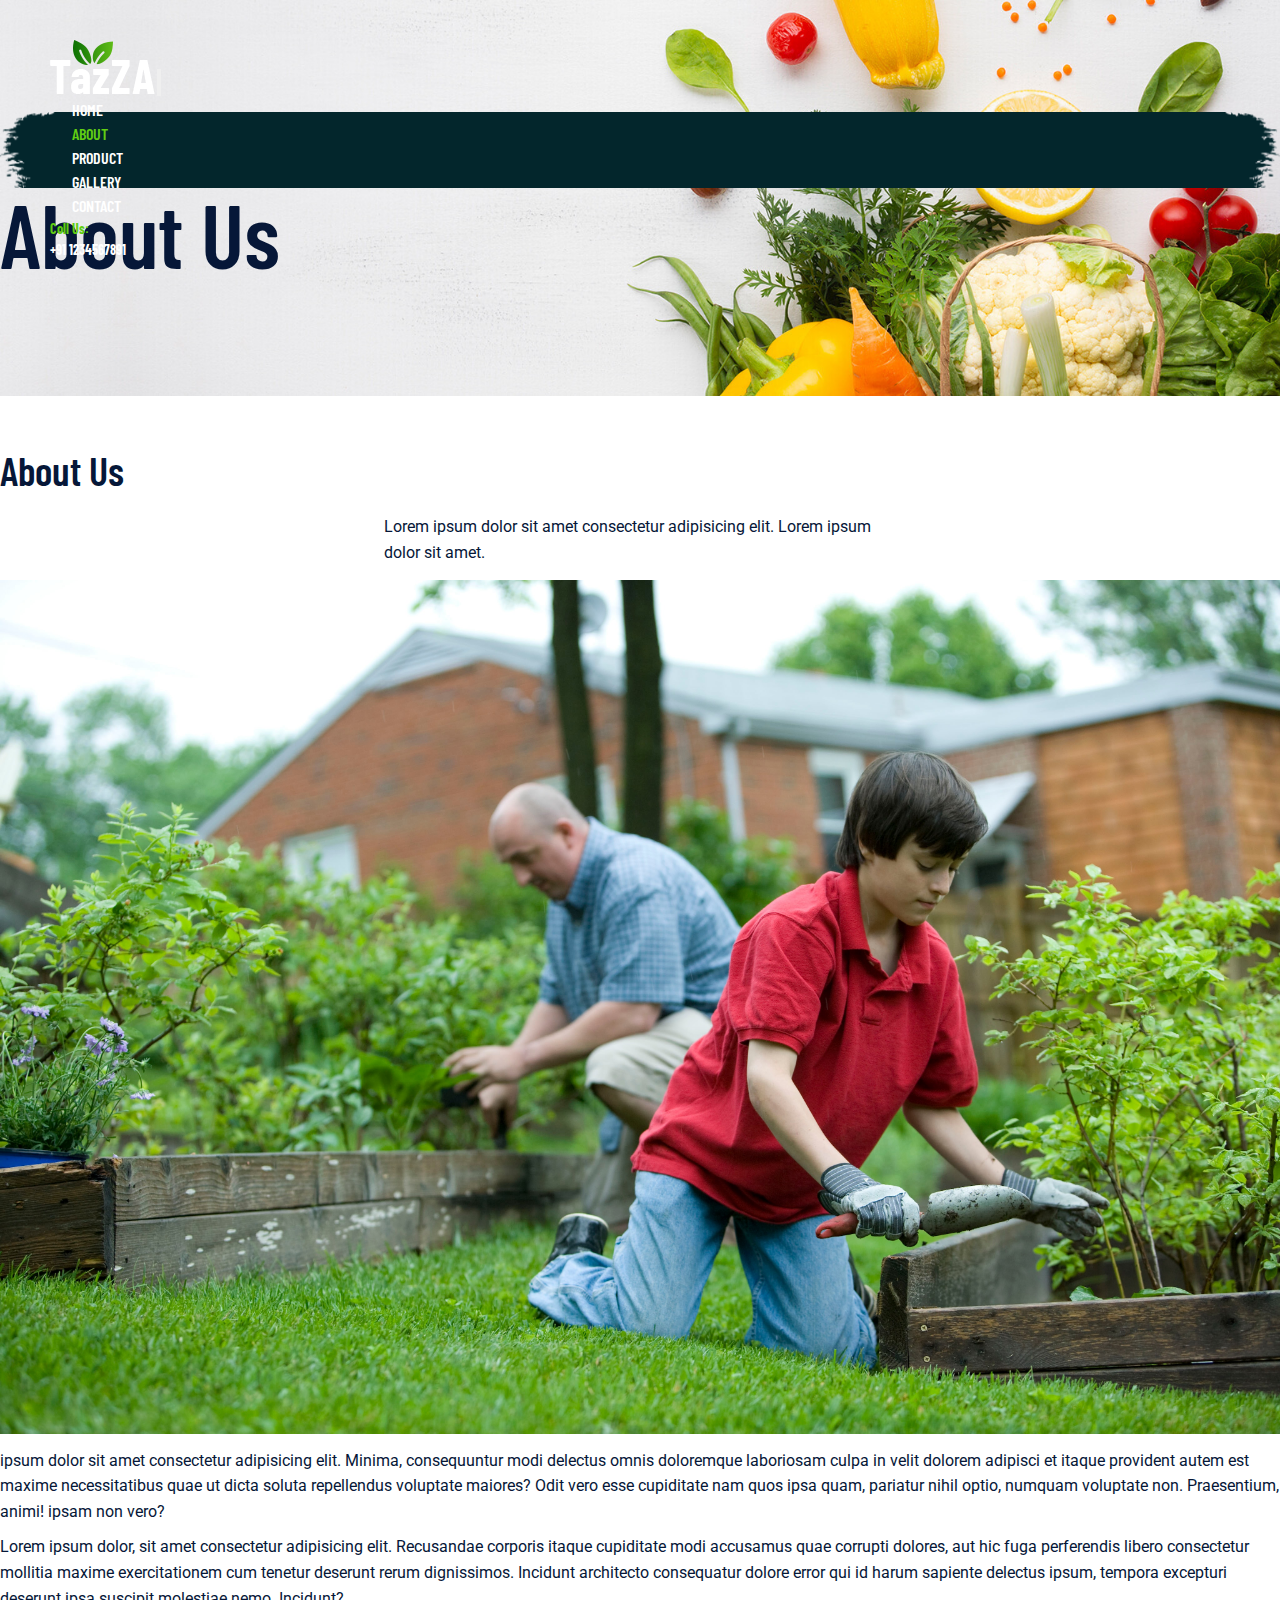
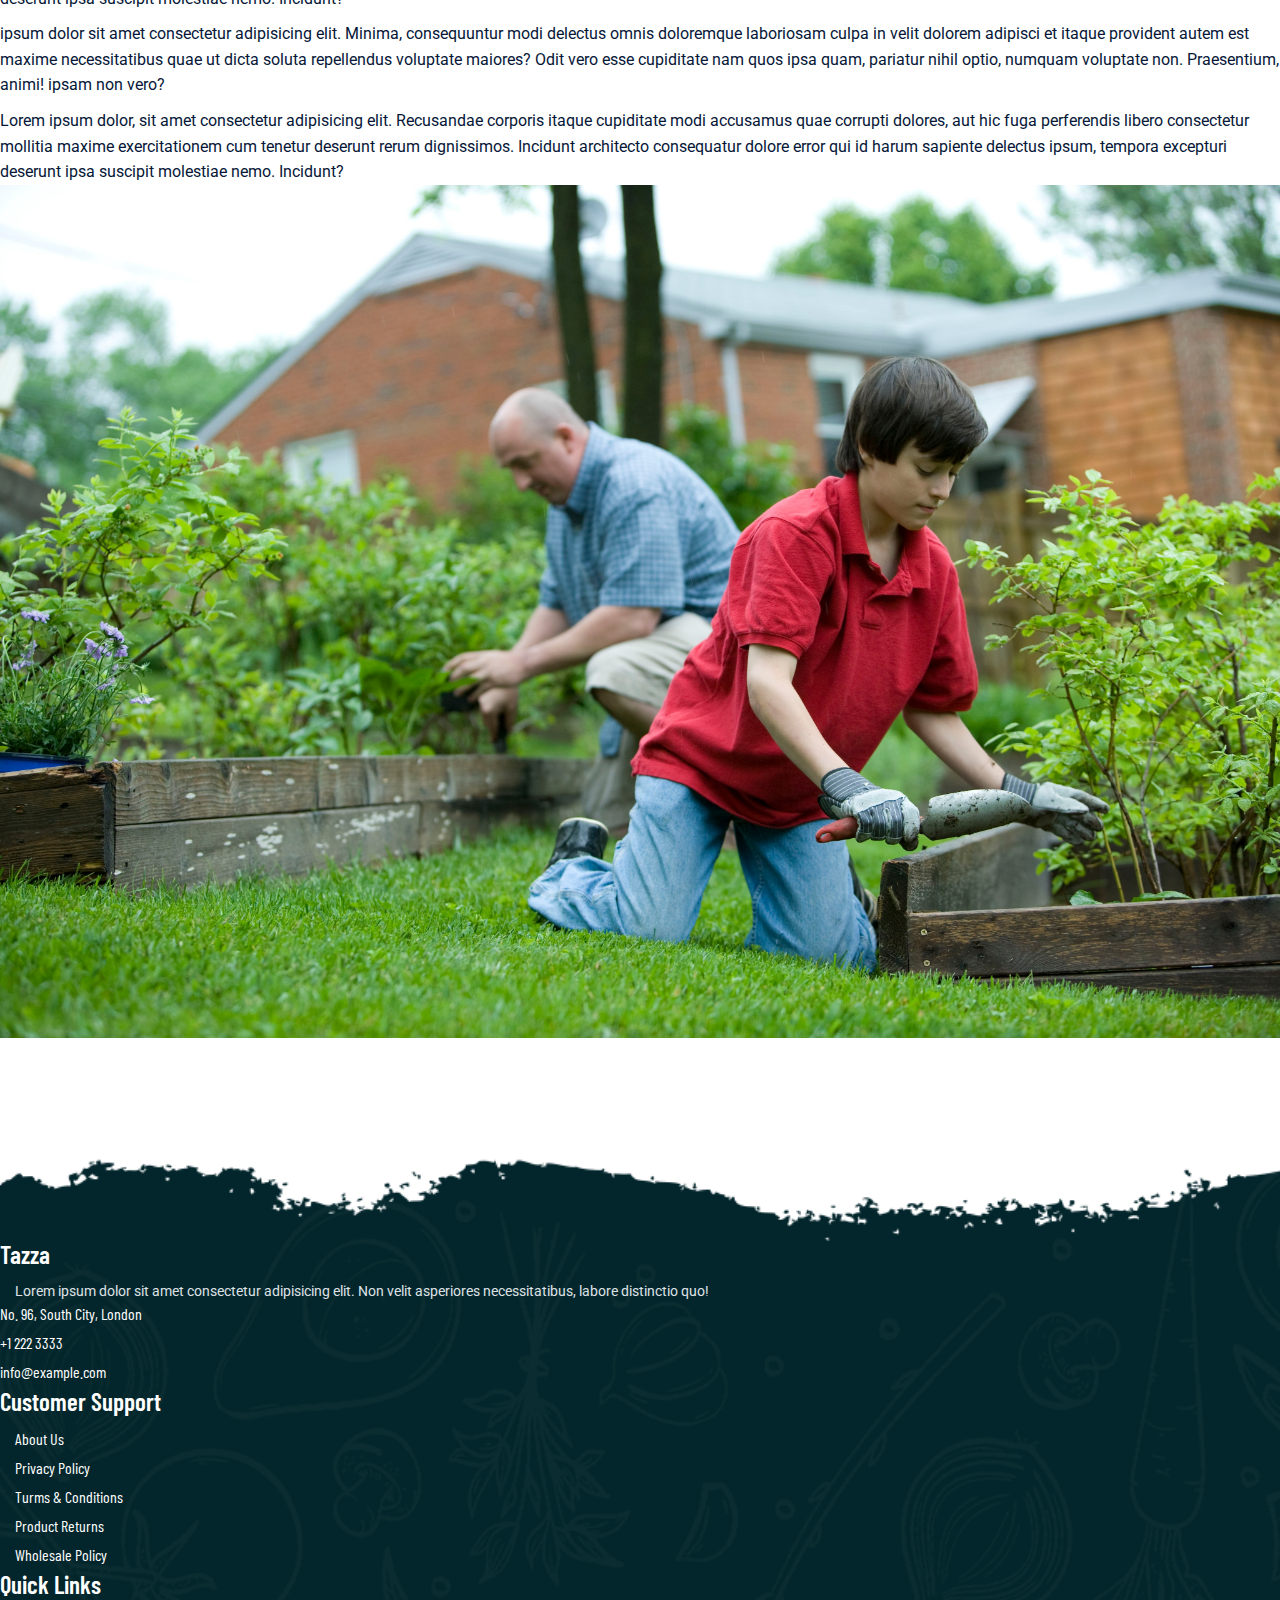
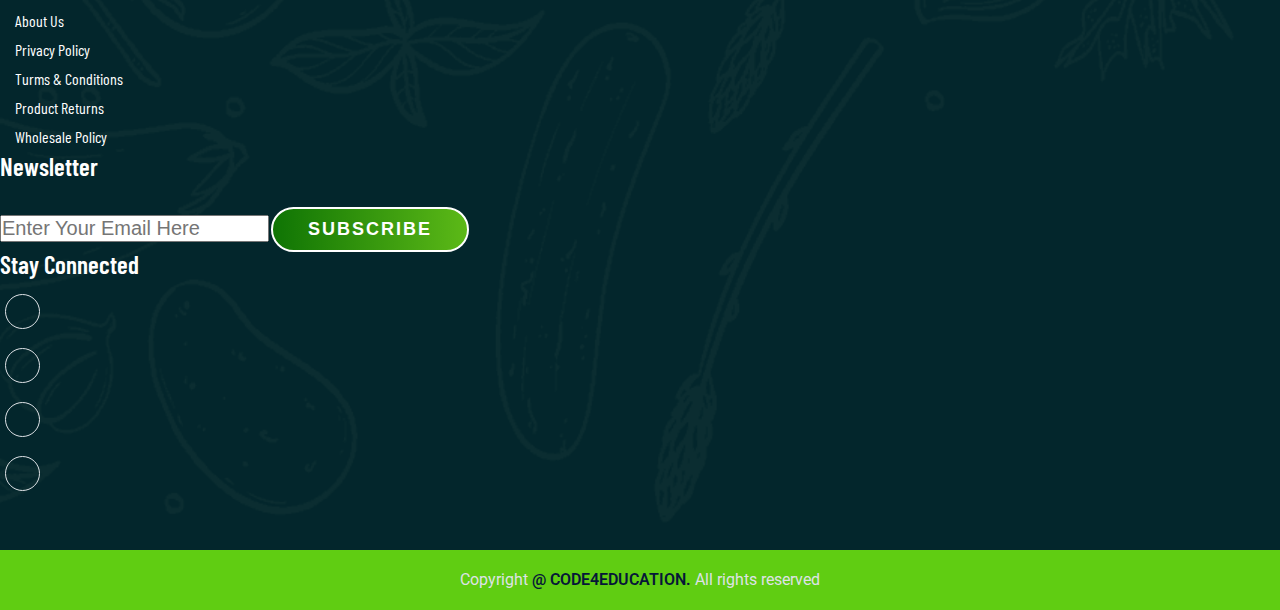
<file: about.html>
<!doctype html>
<html lang="en">
  <head>
    <meta charset="utf-8">
    <meta http-equiv="X-UA-Compatible" content="IE-edge">
    <meta name="viewport" content="width=device-width, initial-scale=1">
    <title>About Us</title>

    <!-- favicon -->
    <link rel="shortcut icon" href="favicon.icon" type="image/x-icon">

    <!-- bootstrap 5 cdn -->
    <link href="https://cdn.jsdelivr.net/npm/bootstrap@5.2.0/dist/css/bootstrap.min.css" rel="stylesheet" integrity="sha384-gH2yIJqKdNHPEq0n4Mqa/HGKIhSkIHeL5AyhkYV8i59U5AR6csBvApHHNl/vI1Bx" crossorigin="anonymous">
    
    <!-- font awesome -->
    <link rel="stylesheet" href="https://cdnjs.cloudflare.com/ajax/libs/font-awesome/6.1.2/css/all.min.css" integrity="sha512-1sCRPdkRXhBV2PBLUdRb4tMg1w2YPf37qatUFeS7zlBy7jJI8Lf4VHwWfZZfpXtYSLy85pkm9GaYVYMfw5BC1A==" crossorigin="anonymous" referrerpolicy="no-referrer" />
    
    <!-- own style css -->
    <link rel="stylesheet" href="css/style.css">
    <link rel="stylesheet" href="css/responsive-style.css">

 </head>
 <body class="about">

   <!-- navbar section start -->
   <header id="full_nav">
    <div class="header">
        <div class="container">
            <nav class="navbar navbar-expand-lg">
                  <a class="navbar-brand" href="#">
                    <img src="./images/logo.png" alt="logo">
                  </a>
                  <button class="navbar-toggler" type="button" data-bs-toggle="collapse" data-bs-target="#navbarNav" aria-controls="navbarNav" aria-expanded="false" aria-label="Toggle navigation">
                    <!-- <span class="navbar-toggler-icon"></span> -->
                    <i class="fas fa-stream navbar-toggler-icon"></i>
                  </button>
                  <div class="collapse navbar-collapse" id="navbarNav">
                    <ul class="navbar-nav mx-auto">
                      <li class="nav-item">
                        <a class="nav-link" aria-current="page" href="index.html">Home</a>
                      </li>
                      <li class="nav-item">
                        <a class="nav-link active" href="about.html">About</a>
                      </li>
                      <li class="nav-item">
                        <a class="nav-link" href="product.html">Product</a>
                      </li>
                      <li class="nav-item">
                        <a class="nav-link" href="gallery.html">Gallery</a>
                      </li>
                      <li class="nav-item">
                        <a class="nav-link" href="contact.html">Contact</a>
                      </li>
                    </ul>
                    <div class="header_right">
                        <div class="text-lg-end">
                            <span>Coll Us:</span>
                            <span class="phone_no">+91 1234567891</span>
                        </div>
                    </div>
                  </div>
              </nav>
        </div>
    </div>
   </header>

   <!-- BANNER SECTION -->
   <section class="banner_section">
    <div class="container">
      <div class="banner-content">
        <h1>About Us</h1>
      </div>
    </div>
   </section>

   <!-- ABOUT SECTION -->
   <section class="about_section">
    <div class="container">
      <div class="row justify-content-center">
        <div class="col-12 text-center pb-5">
          <h2 class="section-title">About Us</h2>
          <p class="section-subtitle">Lorem ipsum dolor sit amet consectetur adipisicing elit. Lorem ipsum dolor sit amet.</p>
        </div>
      </div>
      <div class="row align-items-center py-5">
        <div class="col-12 col-lg-6 mb-4">
          <img src="./images/about/about-img.jpg" alt="about" class="img-fluid">
        </div>
        <div class="col-12 col-lg-6 mb-4">
          <div class="about-content">
            <div class="about-details">
              <p>ipsum dolor sit amet consectetur adipisicing elit. Minima, consequuntur
                  modi delectus omnis doloremque laboriosam culpa in velit dolorem adipisci
                   et itaque provident autem est maxime necessitatibus quae ut dicta soluta
                    repellendus voluptate maiores? Odit vero esse cupiditate nam quos ipsa quam, 
                pariatur nihil optio, numquam voluptate non. Praesentium, animi!
                 ipsam non vero?</p>
                 <p>Lorem ipsum dolor, sit amet consectetur adipisicing elit. Recusandae corporis 
                  itaque cupiditate modi accusamus quae corrupti dolores, aut hic fuga perferendis 
                  libero consectetur mollitia maxime exercitationem cum tenetur deserunt rerum dignissimos. Incidunt architecto consequatur dolore error qui id harum sapiente delectus ipsum,
                   tempora excepturi deserunt ipsa suscipit molestiae nemo. Incidunt?</p>
            </div>
          </div>
        </div>
      </div>
      <div class="row align-items-center py-5">
        <div class="col-12 col-lg-6 mb-4 order-2 order-lg-1">
          <div class="about-content">
            <div class="about-details">
              <p>ipsum dolor sit amet consectetur adipisicing elit. Minima, consequuntur
                  modi delectus omnis doloremque laboriosam culpa in velit dolorem adipisci
                   et itaque provident autem est maxime necessitatibus quae ut dicta soluta
                    repellendus voluptate maiores? Odit vero esse cupiditate nam quos ipsa quam, 
                pariatur nihil optio, numquam voluptate non. Praesentium, animi!
                 ipsam non vero?</p>
                 <p>Lorem ipsum dolor, sit amet consectetur adipisicing elit. Recusandae corporis 
                  itaque cupiditate modi accusamus quae corrupti dolores, aut hic fuga perferendis 
                  libero consectetur mollitia maxime exercitationem cum tenetur deserunt rerum dignissimos. Incidunt architecto consequatur dolore error qui id harum sapiente delectus ipsum,
                   tempora excepturi deserunt ipsa suscipit molestiae nemo. Incidunt?</p>
            </div>
          </div>
        </div>
        <div class="col-12 col-lg-6 mb-4 order-1 order-lg-2">
          <img src="./images/about/about-img.jpg" alt="about" class="img-fluid">
        </div>
      </div>
    </div>
   </section>











    <!-- FOOTER SECTION -->
    <section class="footer_wrapper mt-3 mb-md-0">
      <div class="container px-5 px-lg-0">
          <div class="row">
              <div class="col-lg-3 col-sm-6 mb-5 mb-lg-0">
                  <h5>Tazza</h5>
                  <p class="mb-4 ps-0 company_details">Lorem ipsum dolor sit amet consectetur adipisicing elit. 
                      Non velit asperiores necessitatibus, labore distinctio quo!</p>
                      <div class="contact-info">
                          <ul class="list-unstyled">
                              <li><a href="#"><i class="fa fa-home me-3"></i>No. 96, South City, London</a></li>
                              <li><a href="#"><i class="fa fa-phone me-3"></i>+1 222 3333</a></li>
                              <li><a href="#"><i class="fa fa-envelope me-3"></i>info@example.com</a></li>
                          </ul>
                      </div>
              </div>
              <div class="col-lg-3 col-sm-6 mb-5 mb-lg-0">
                  <h5>Customer Support</h5>
                  <ul class="link-widget p-0">
                      <li><a href="#">About Us</a></li>
                      <li><a href="#">Privacy Policy</a></li>
                      <li><a href="#">Turms & Conditions</a></li>
                      <li><a href="#">Product Returns</a></li>
                      <li><a href="#">Wholesale Policy</a></li>
                  </ul>
              </div>
              <div class="col-lg-3 col-sm-6 mb-5 mb-lg-0">
                  <h5>Quick Links</h5>
                  <ul class="link-widget p-0">
                      <li><a href="#">About Us</a></li>
                      <li><a href="#">Privacy Policy</a></li>
                      <li><a href="#">Turms & Conditions</a></li>
                      <li><a href="#">Product Returns</a></li>
                      <li><a href="#">Wholesale Policy</a></li>
                  </ul>
              </div>
              <div class="col-lg-3 col-sm-6 mb-5 mb-lg-0">
                  <h5>Newsletter</h5>
                  <div class="form-group mb-4">
                      <input type="email" class="form-control bg-transparent" placeholder="Enter Your Email Here">
                      <button type="button" class="btn main-btn">Subscribe</button>
                  </div>
                  <h5>Stay Connected</h5>
                  <ul class="social-network d-flex align-items-center p-0">
                      <li><a href="#"><i class="fab fa-facebook-f"></i></a></li>
                      <li><a href="#"><i class="fab fa-twitter"></i></a></li>
                      <li><a href="#"><i class="fab fa-linkedin-in"></i></a></li>
                      <li><a href="#"><i class="fab fa-youtube"></i></a></li>
                  </ul>
              </div>
          </div>
      </div>
      <div class="container-fluid copyright-section">
          <p>Copyright <a href="#">@ CODE4EDUCATION.</a> All rights reserved</p>
      </div>
  </section>


     <!-- bootstrap js  -->
     <script src="https://cdn.jsdelivr.net/npm/bootstrap@5.2.0/dist/js/bootstrap.bundle.min.js" integrity="sha384-A3rJD856KowSb7dwlZdYEkO39Gagi7vIsF0jrRAoQmDKKtQBHUuLZ9AsSv4jD4Xa" crossorigin="anonymous"></script>
   
     <!-- custom js -->
     <script src="./js/main.js"></script>
 </body>
 </html>
</file>
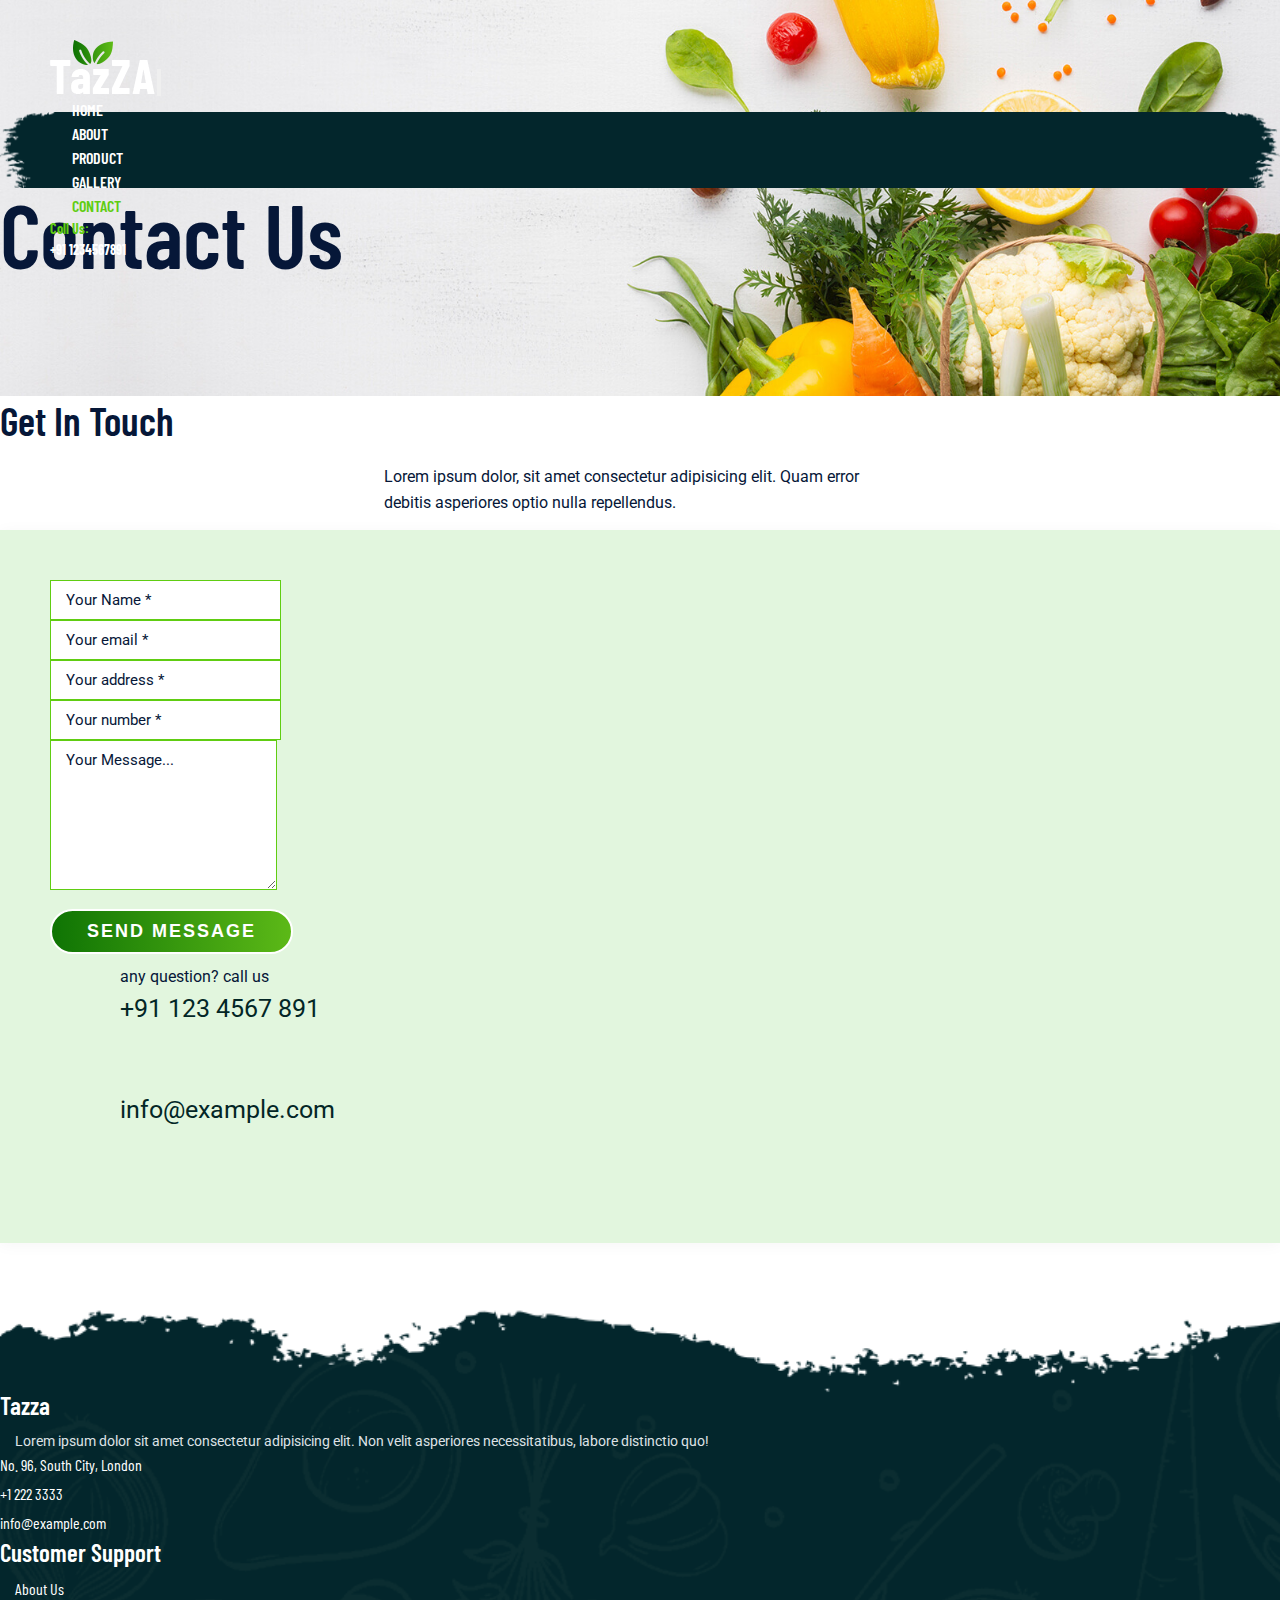
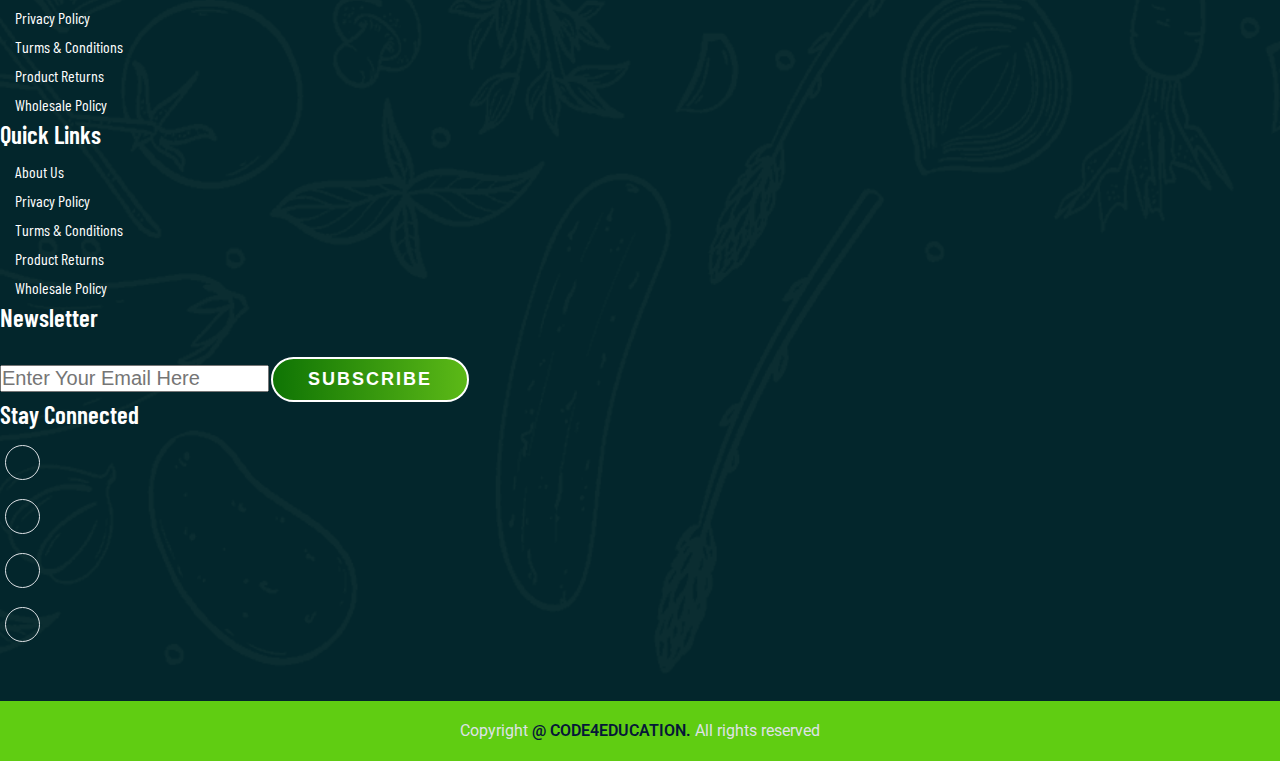
<file: contact.html>
<!doctype html>
<html lang="en">
  <head>
    <meta charset="utf-8">
    <meta http-equiv="X-UA-Compatible" content="IE-edge">
    <meta name="viewport" content="width=device-width, initial-scale=1">
    <title>Contact Us</title>

    <!-- favicon -->
    <link rel="shortcut icon" href="favicon.icon" type="image/x-icon">

    <!-- bootstrap 5 cdn -->
    <link href="https://cdn.jsdelivr.net/npm/bootstrap@5.2.0/dist/css/bootstrap.min.css" rel="stylesheet" integrity="sha384-gH2yIJqKdNHPEq0n4Mqa/HGKIhSkIHeL5AyhkYV8i59U5AR6csBvApHHNl/vI1Bx" crossorigin="anonymous">
    
    <!-- font awesome -->
    <link rel="stylesheet" href="https://cdnjs.cloudflare.com/ajax/libs/font-awesome/6.1.2/css/all.min.css" integrity="sha512-1sCRPdkRXhBV2PBLUdRb4tMg1w2YPf37qatUFeS7zlBy7jJI8Lf4VHwWfZZfpXtYSLy85pkm9GaYVYMfw5BC1A==" crossorigin="anonymous" referrerpolicy="no-referrer" />
    
    <!-- own style css -->
    <link rel="stylesheet" href="css/style.css">
    <link rel="stylesheet" href="css/responsive-style.css">

 </head>
 <body class="contact">
  <!-- navbar section start -->
  <header id="full_nav">
    <div class="header">
        <div class="container">
            <nav class="navbar navbar-expand-lg">
                  <a class="navbar-brand" href="#">
                    <img src="./images/logo.png" alt="logo">
                  </a>
                  <button class="navbar-toggler" type="button" data-bs-toggle="collapse" data-bs-target="#navbarNav" aria-controls="navbarNav" aria-expanded="false" aria-label="Toggle navigation">
                    <!-- <span class="navbar-toggler-icon"></span> -->
                    <i class="fas fa-stream navbar-toggler-icon"></i>
                  </button>
                  <div class="collapse navbar-collapse" id="navbarNav">
                    <ul class="navbar-nav mx-auto">
                      <li class="nav-item">
                        <a class="nav-link" aria-current="page" href="index.html">Home</a>
                      </li>
                      <li class="nav-item">
                        <a class="nav-link" href="about.html">About</a>
                      </li>
                      <li class="nav-item">
                        <a class="nav-link" href="product.html">Product</a>
                      </li>
                      <li class="nav-item">
                        <a class="nav-link" href="gallery.html">Gallery</a>
                      </li>
                      <li class="nav-item">
                        <a class="nav-link active" href="contact.html">Contact</a>
                      </li>
                    </ul>
                    <div class="header_right">
                        <div class="text-lg-end">
                            <span>Coll Us:</span>
                            <span class="phone_no">+91 1234567891</span>
                        </div>
                    </div>
                  </div>
              </nav>
        </div>
    </div>
  </header>

  <!-- BANNER SECTION -->
  <section class="banner_section">
    <div class="container">
      <div class="banner-content">
        <h1>Contact Us</h1>
      </div>
    </div>
  </section>

  <!-- CONTACT SECTION -->
  <div class="contact_section">
    <div class="container">
      <div class="row justify-content-center">
        <div class="col-12 text-center pb-5">
            <h2 class="section-title">Get In Touch</h2>
            <p class="section-subtitle">Lorem ipsum dolor, sit amet consectetur adipisicing elit.
                 Quam error debitis asperiores optio nulla repellendus.</p>
        </div>
        <div class="col-12 contact-form">
          <div class="row">
            <div class="col-lg-7 mb-5">
              <div class="row g-3">
                <div class="col-md-6 mb-4">
                  <input type="text" class="form-control" placeholder="Your Name *" required>
                </div>
                <div class="col-md-6 mb-4">
                  <input type="email" class="form-control" placeholder="Your email *" required>
                </div>
                <div class="col-md-6 mb-4">
                  <input type="text" class="form-control" placeholder="Your address *" required>
                </div>
                <div class="col-md-6 mb-4">
                  <input type="number" class="form-control" placeholder="Your number *" required>
                </div>
                <div class="col-12 mb-4">
                  <textarea class="form-control">Your Message...</textarea>
                </div>
                <div class="col-12 mb-4">
                  <button type="submit" class="btn main-btn">Send Message</button>
                </div>
              </div>
                
            </div>
            <div class="col-lg-5 mb-5">
              <div class="content-box ms-sm-5">
                <ul class="info-box clearfix">
                  <li>
                    <i class="fas fa-phone-alt"></i>
                    <p>any question? call us</p>
                    <div>
                      <a href="#">+91 123 4567 891</a>
                    </div>
                  </li>
                  <li>
                    <i class="fas fa-envelope-open"></i>
                    <div>
                      <a href="#">info@example.com</a>
                    </div>
                  </li>
                </ul>
              </div>
            </div>
          </div>
        </div>
    </div>  
    </div>
  </div>

  <!-- FOOTER SECTION -->
  <section class="footer_wrapper mt-3 mb-md-0">
    <div class="container px-5 px-lg-0">
        <div class="row">
            <div class="col-lg-3 col-sm-6 mb-5 mb-lg-0">
                <h5>Tazza</h5>
                <p class="mb-4 ps-0 company_details">Lorem ipsum dolor sit amet consectetur adipisicing elit. 
                    Non velit asperiores necessitatibus, labore distinctio quo!</p>
                    <div class="contact-info">
                        <ul class="list-unstyled">
                            <li><a href="#"><i class="fa fa-home me-3"></i>No. 96, South City, London</a></li>
                            <li><a href="#"><i class="fa fa-phone me-3"></i>+1 222 3333</a></li>
                            <li><a href="#"><i class="fa fa-envelope me-3"></i>info@example.com</a></li>
                        </ul>
                    </div>
            </div>
            <div class="col-lg-3 col-sm-6 mb-5 mb-lg-0">
                <h5>Customer Support</h5>
                <ul class="link-widget p-0">
                    <li><a href="#">About Us</a></li>
                    <li><a href="#">Privacy Policy</a></li>
                    <li><a href="#">Turms & Conditions</a></li>
                    <li><a href="#">Product Returns</a></li>
                    <li><a href="#">Wholesale Policy</a></li>
                </ul>
            </div>
            <div class="col-lg-3 col-sm-6 mb-5 mb-lg-0">
                <h5>Quick Links</h5>
                <ul class="link-widget p-0">
                    <li><a href="#">About Us</a></li>
                    <li><a href="#">Privacy Policy</a></li>
                    <li><a href="#">Turms & Conditions</a></li>
                    <li><a href="#">Product Returns</a></li>
                    <li><a href="#">Wholesale Policy</a></li>
                </ul>
            </div>
            <div class="col-lg-3 col-sm-6 mb-5 mb-lg-0">
                <h5>Newsletter</h5>
                <div class="form-group mb-4">
                    <input type="email" class="form-control bg-transparent" placeholder="Enter Your Email Here">
                    <button type="button" class="btn main-btn">Subscribe</button>
                </div>
                <h5>Stay Connected</h5>
                <ul class="social-network d-flex align-items-center p-0">
                    <li><a href="#"><i class="fab fa-facebook-f"></i></a></li>
                    <li><a href="#"><i class="fab fa-twitter"></i></a></li>
                    <li><a href="#"><i class="fab fa-linkedin-in"></i></a></li>
                    <li><a href="#"><i class="fab fa-youtube"></i></a></li>
                </ul>
            </div>
        </div>
    </div>
    <div class="container-fluid copyright-section">
        <p>Copyright <a href="#">@ CODE4EDUCATION.</a> All rights reserved</p>
    </div>
  </section>



     <!-- bootstrap js  -->
     <script src="https://cdn.jsdelivr.net/npm/bootstrap@5.2.0/dist/js/bootstrap.bundle.min.js" integrity="sha384-A3rJD856KowSb7dwlZdYEkO39Gagi7vIsF0jrRAoQmDKKtQBHUuLZ9AsSv4jD4Xa" crossorigin="anonymous"></script>
   
     <!-- custom js -->
     <script src="./js/main.js"></script>
 </body>
 </html>
</file>
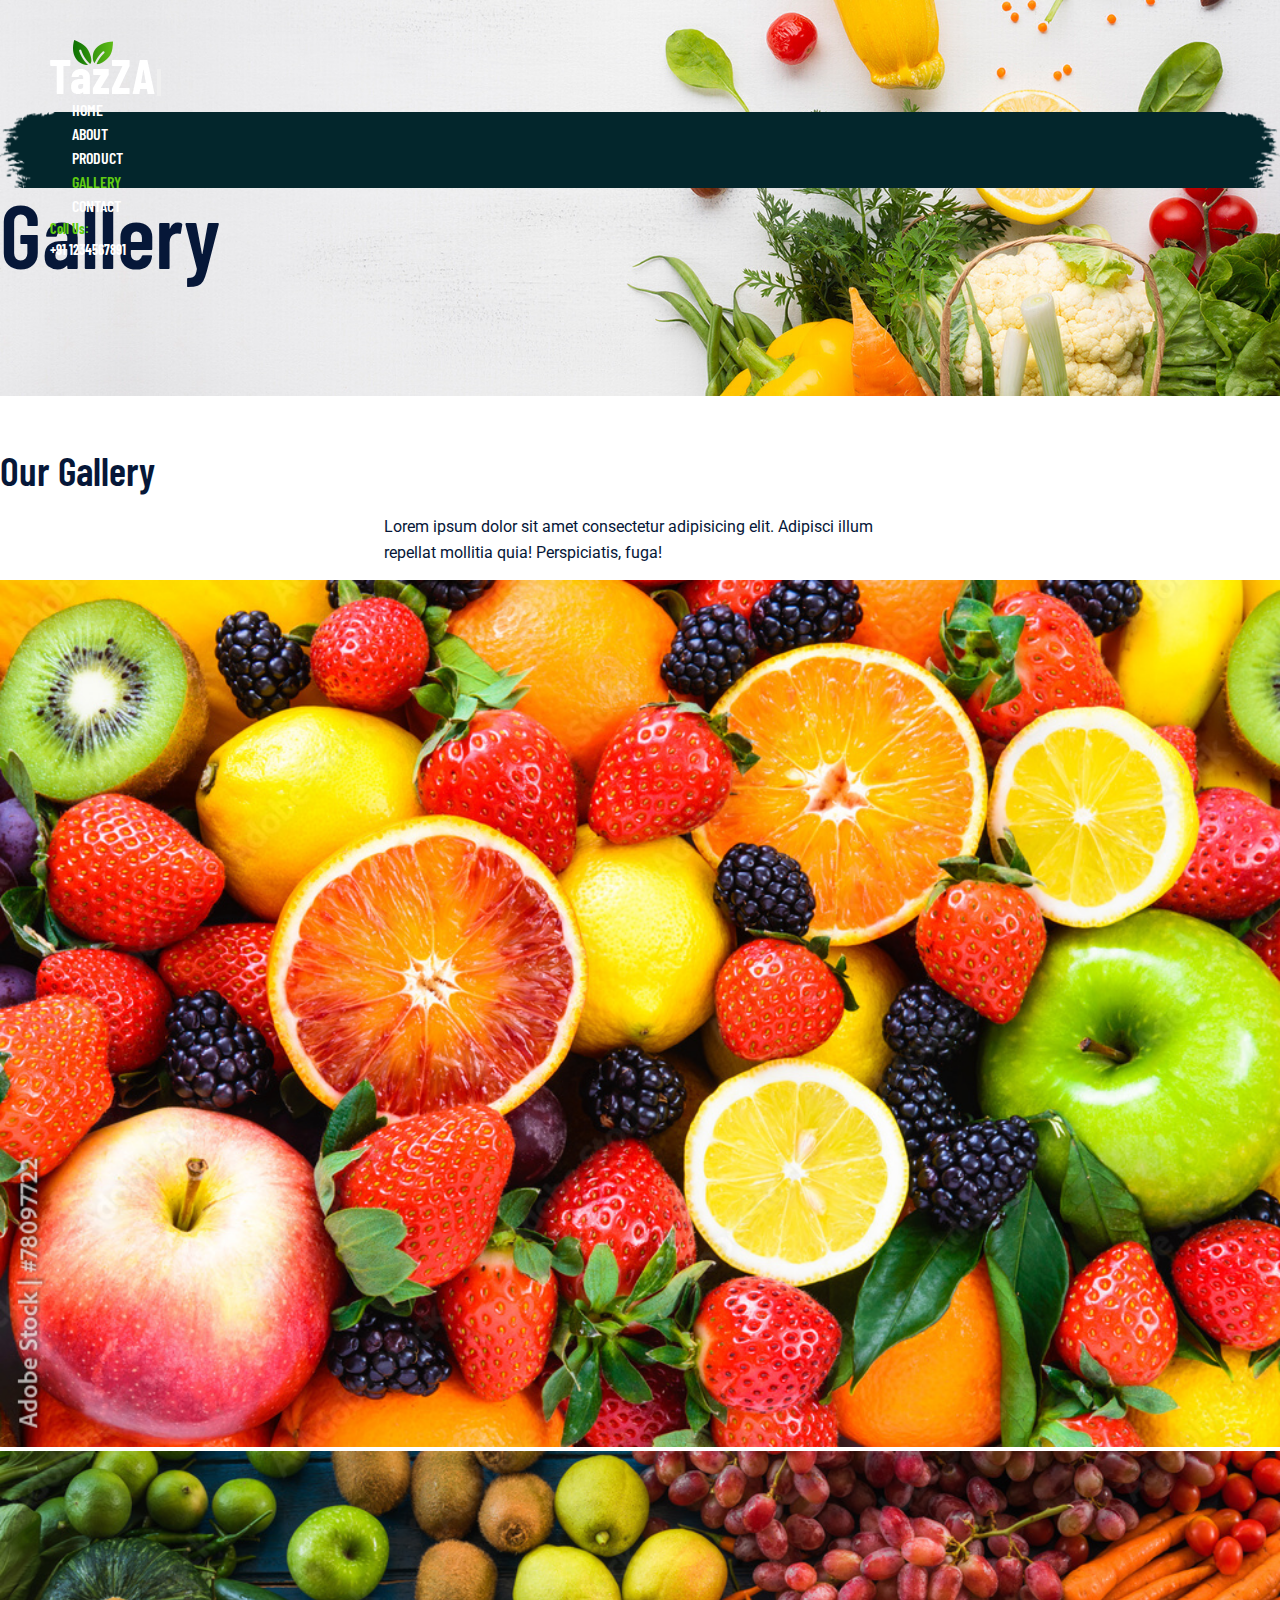
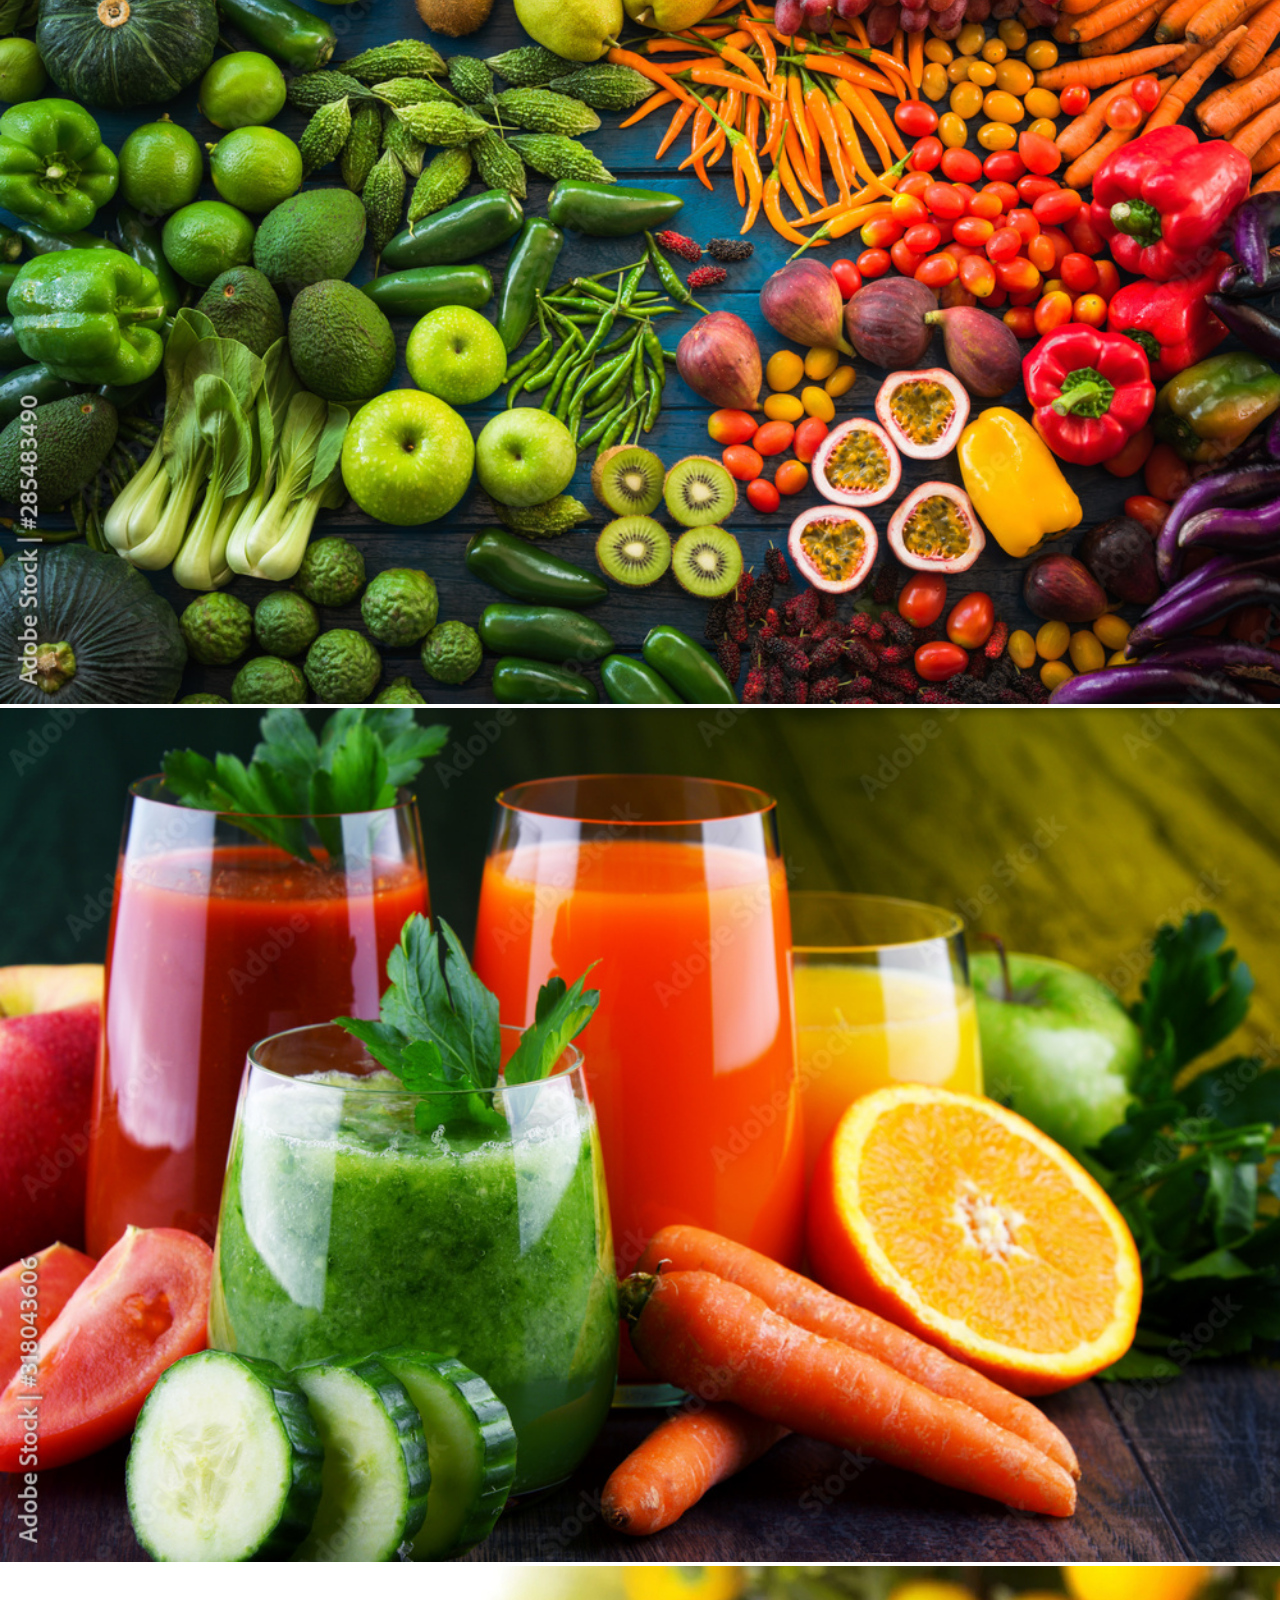
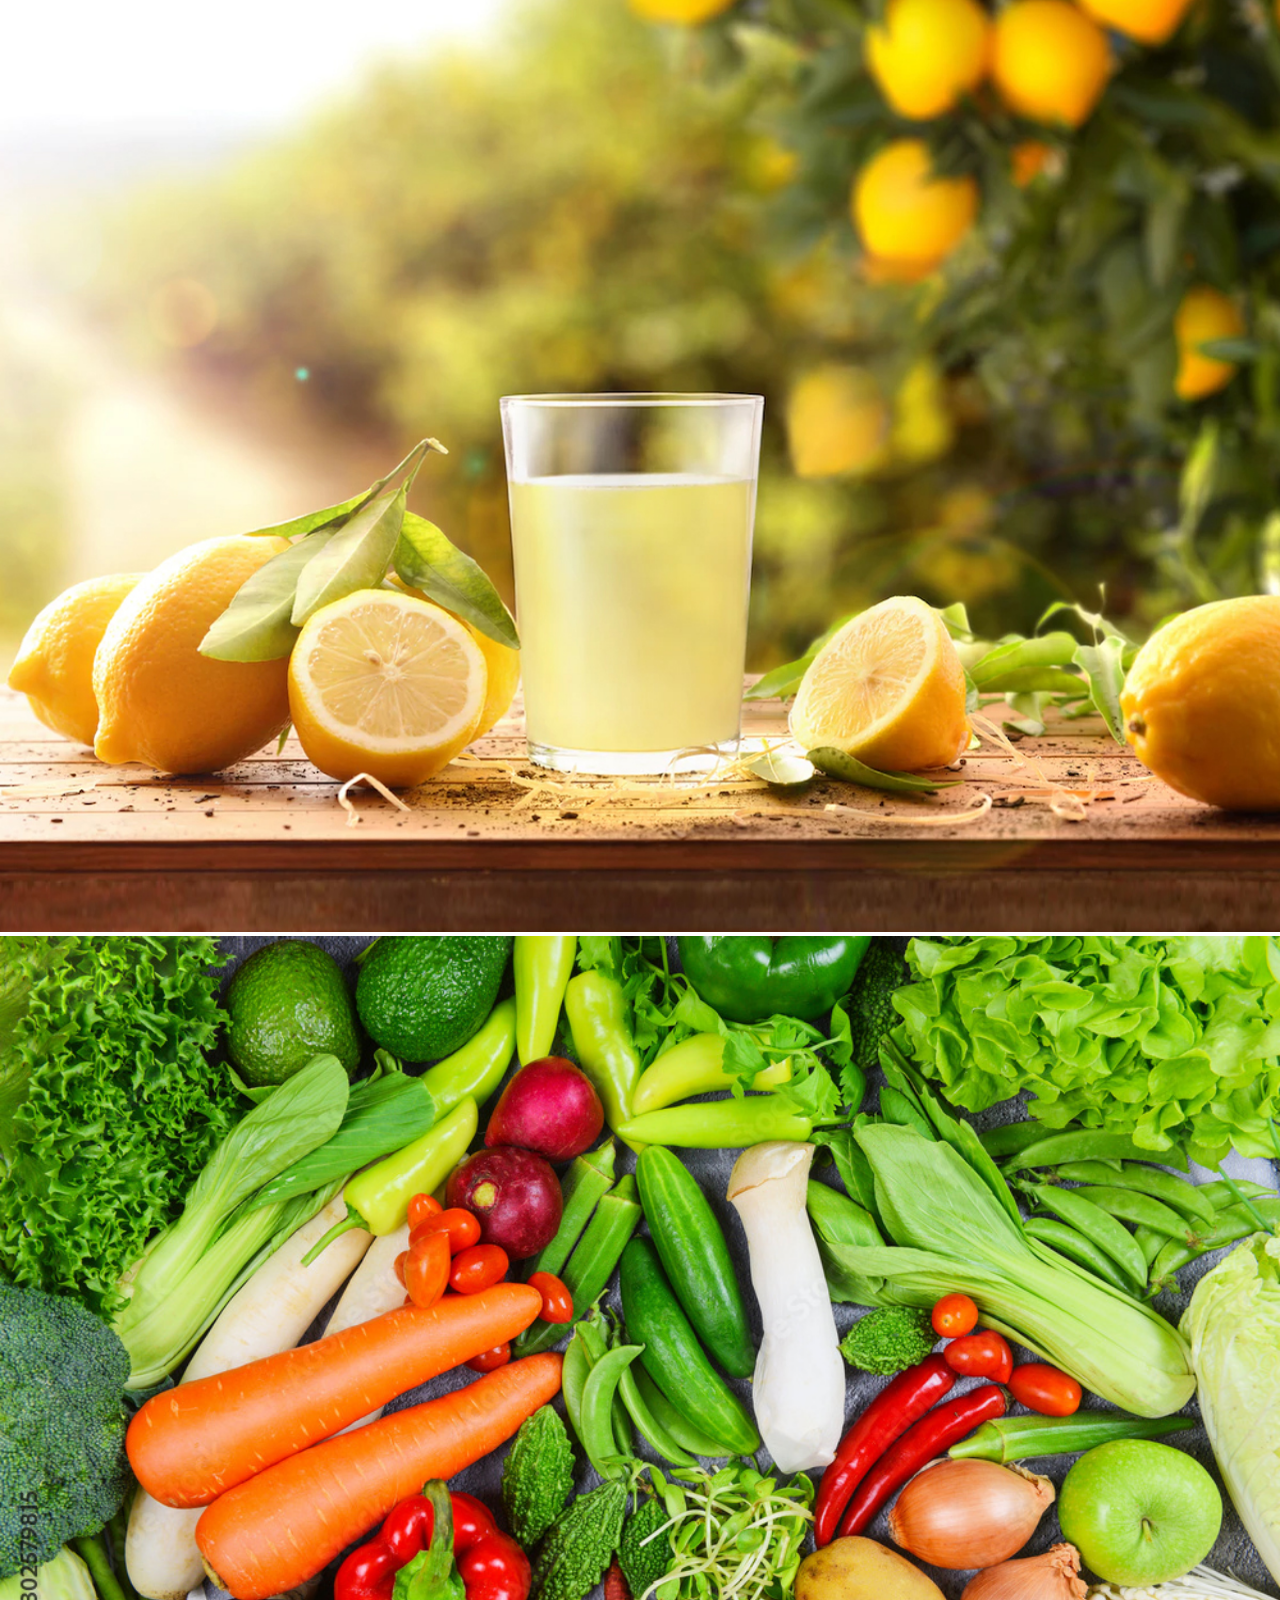
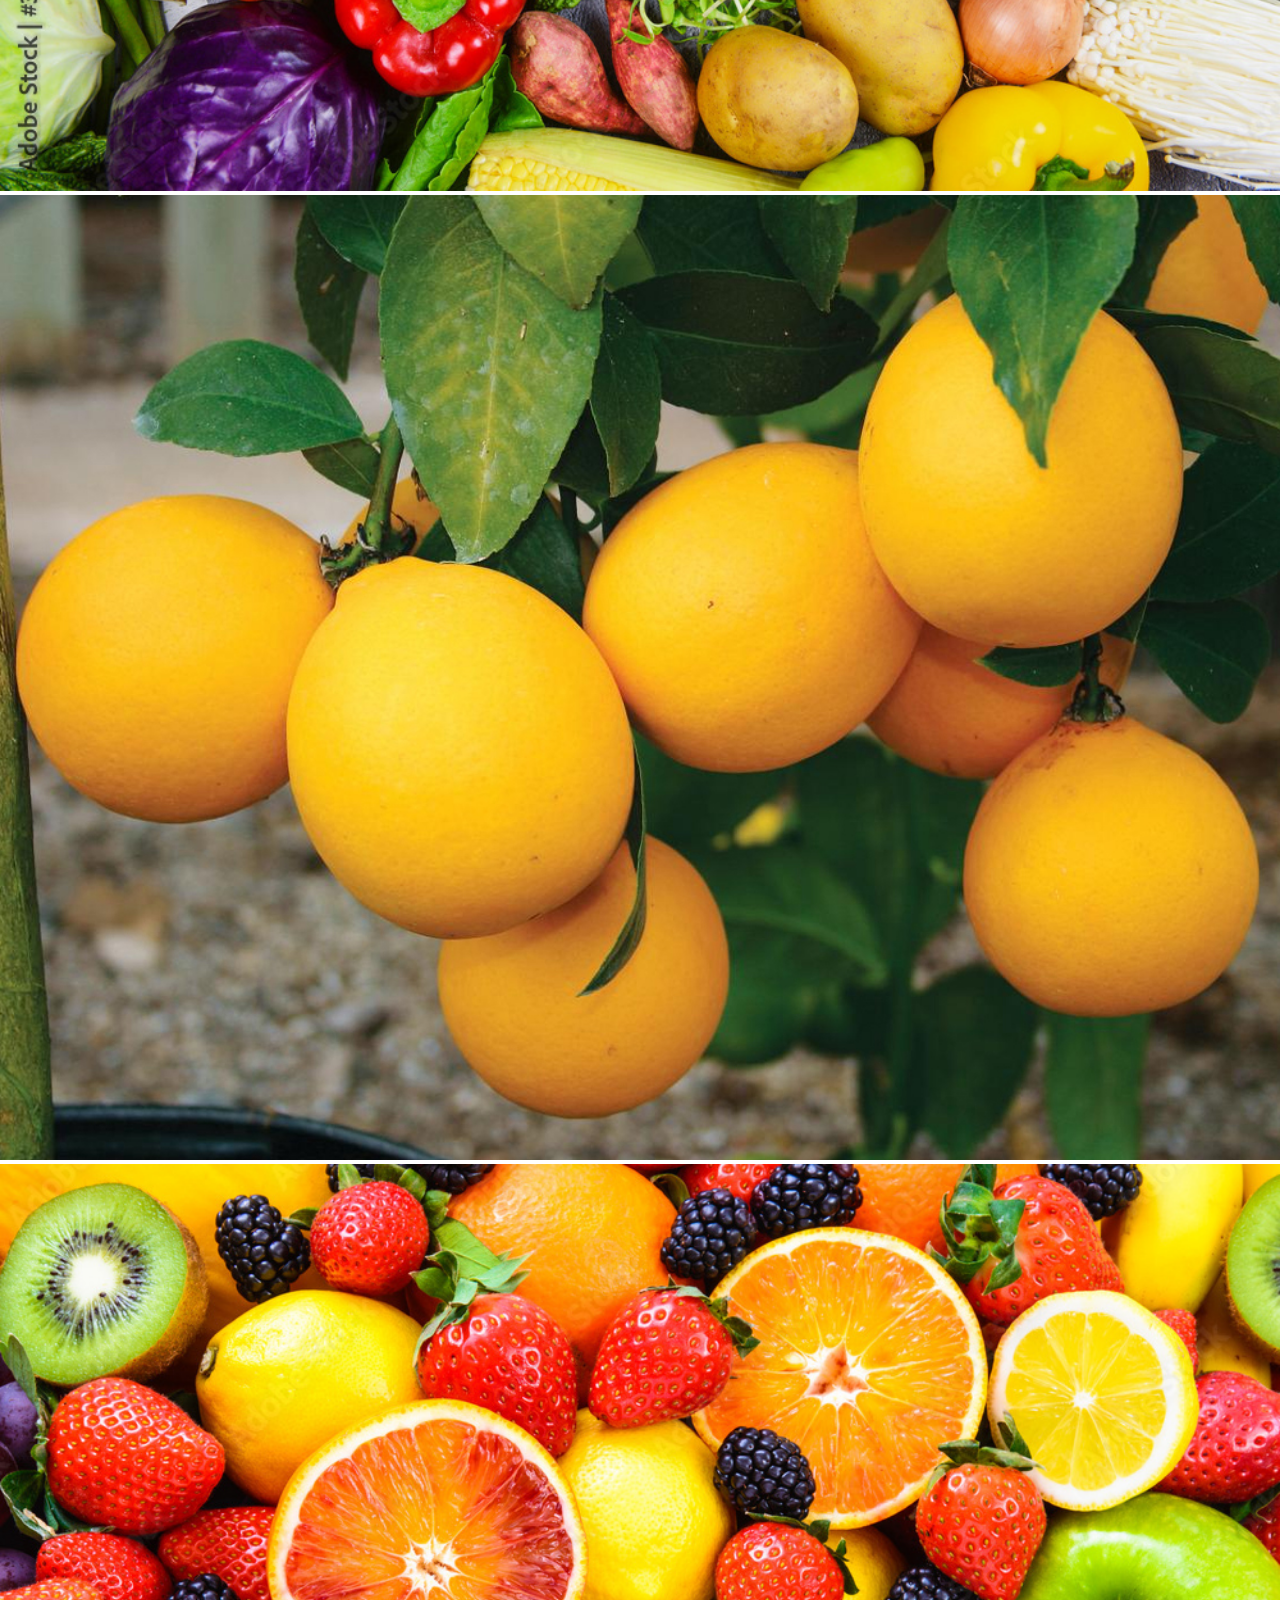
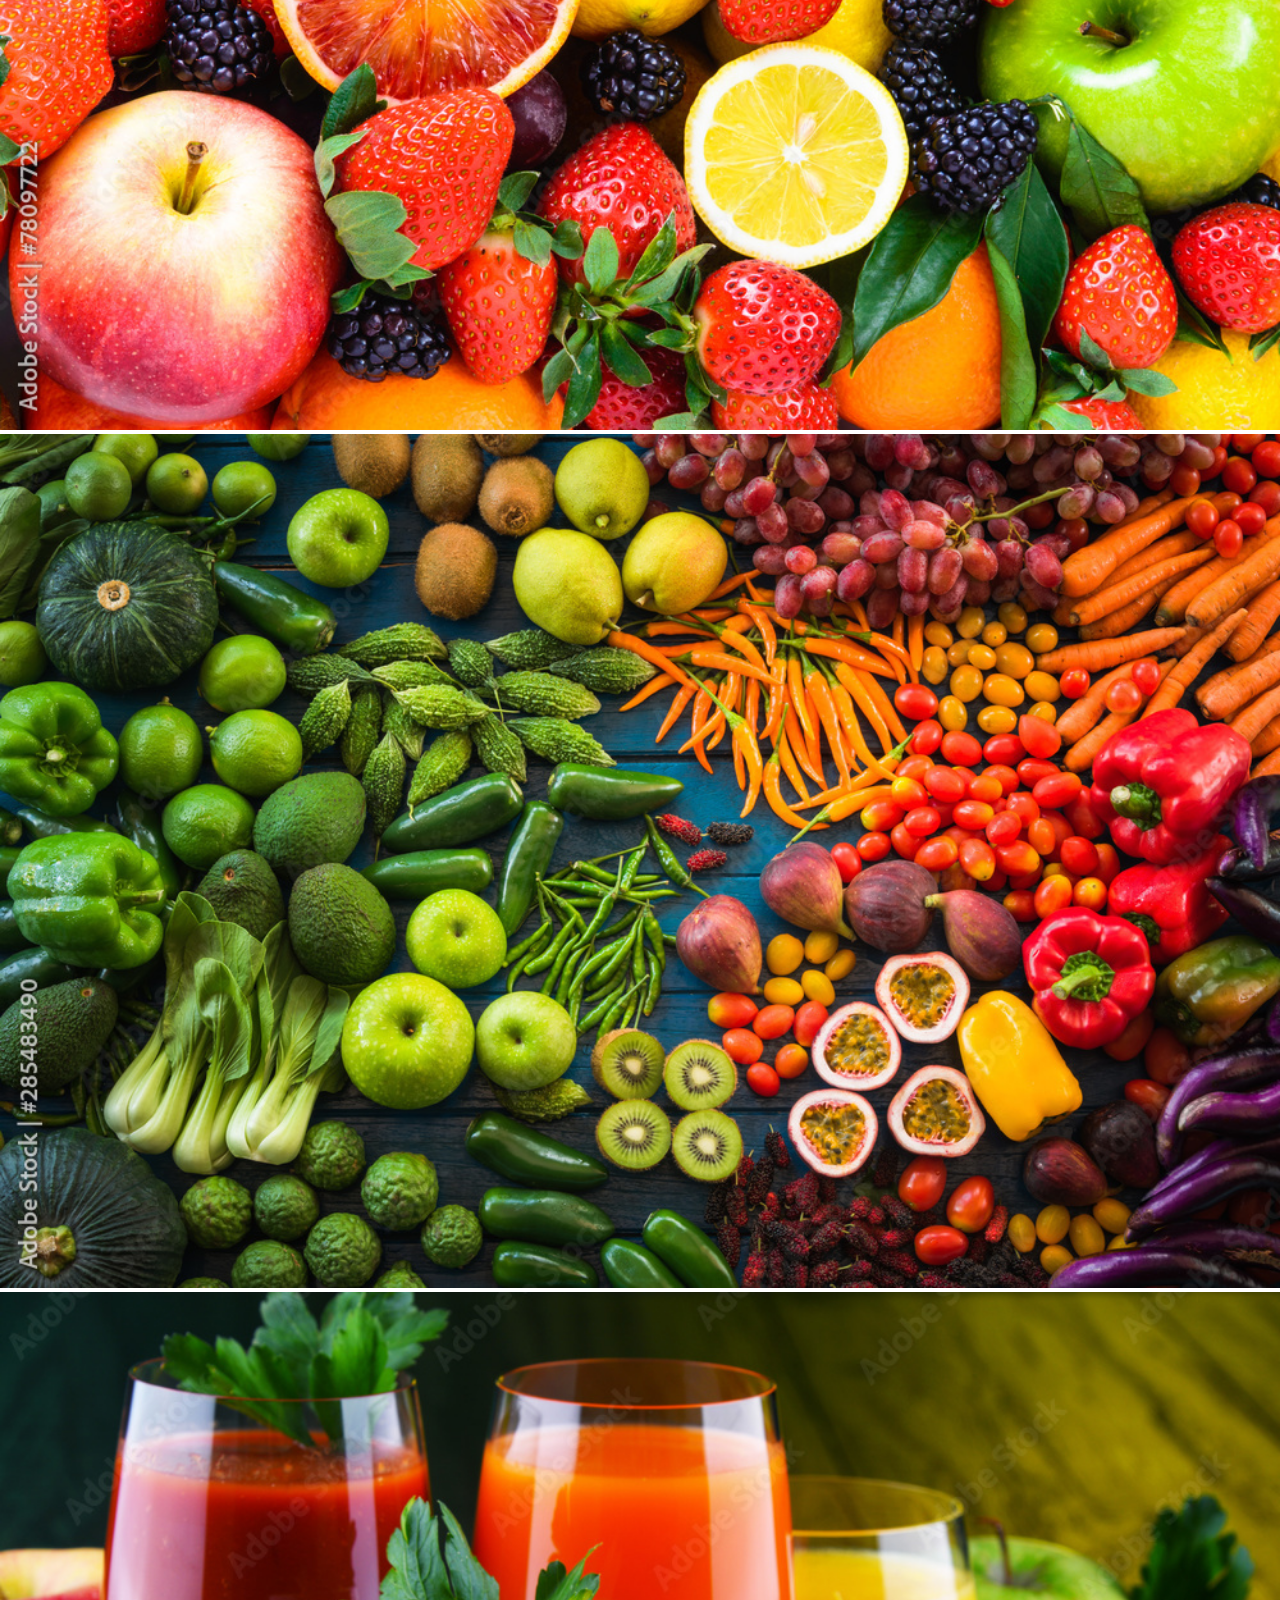
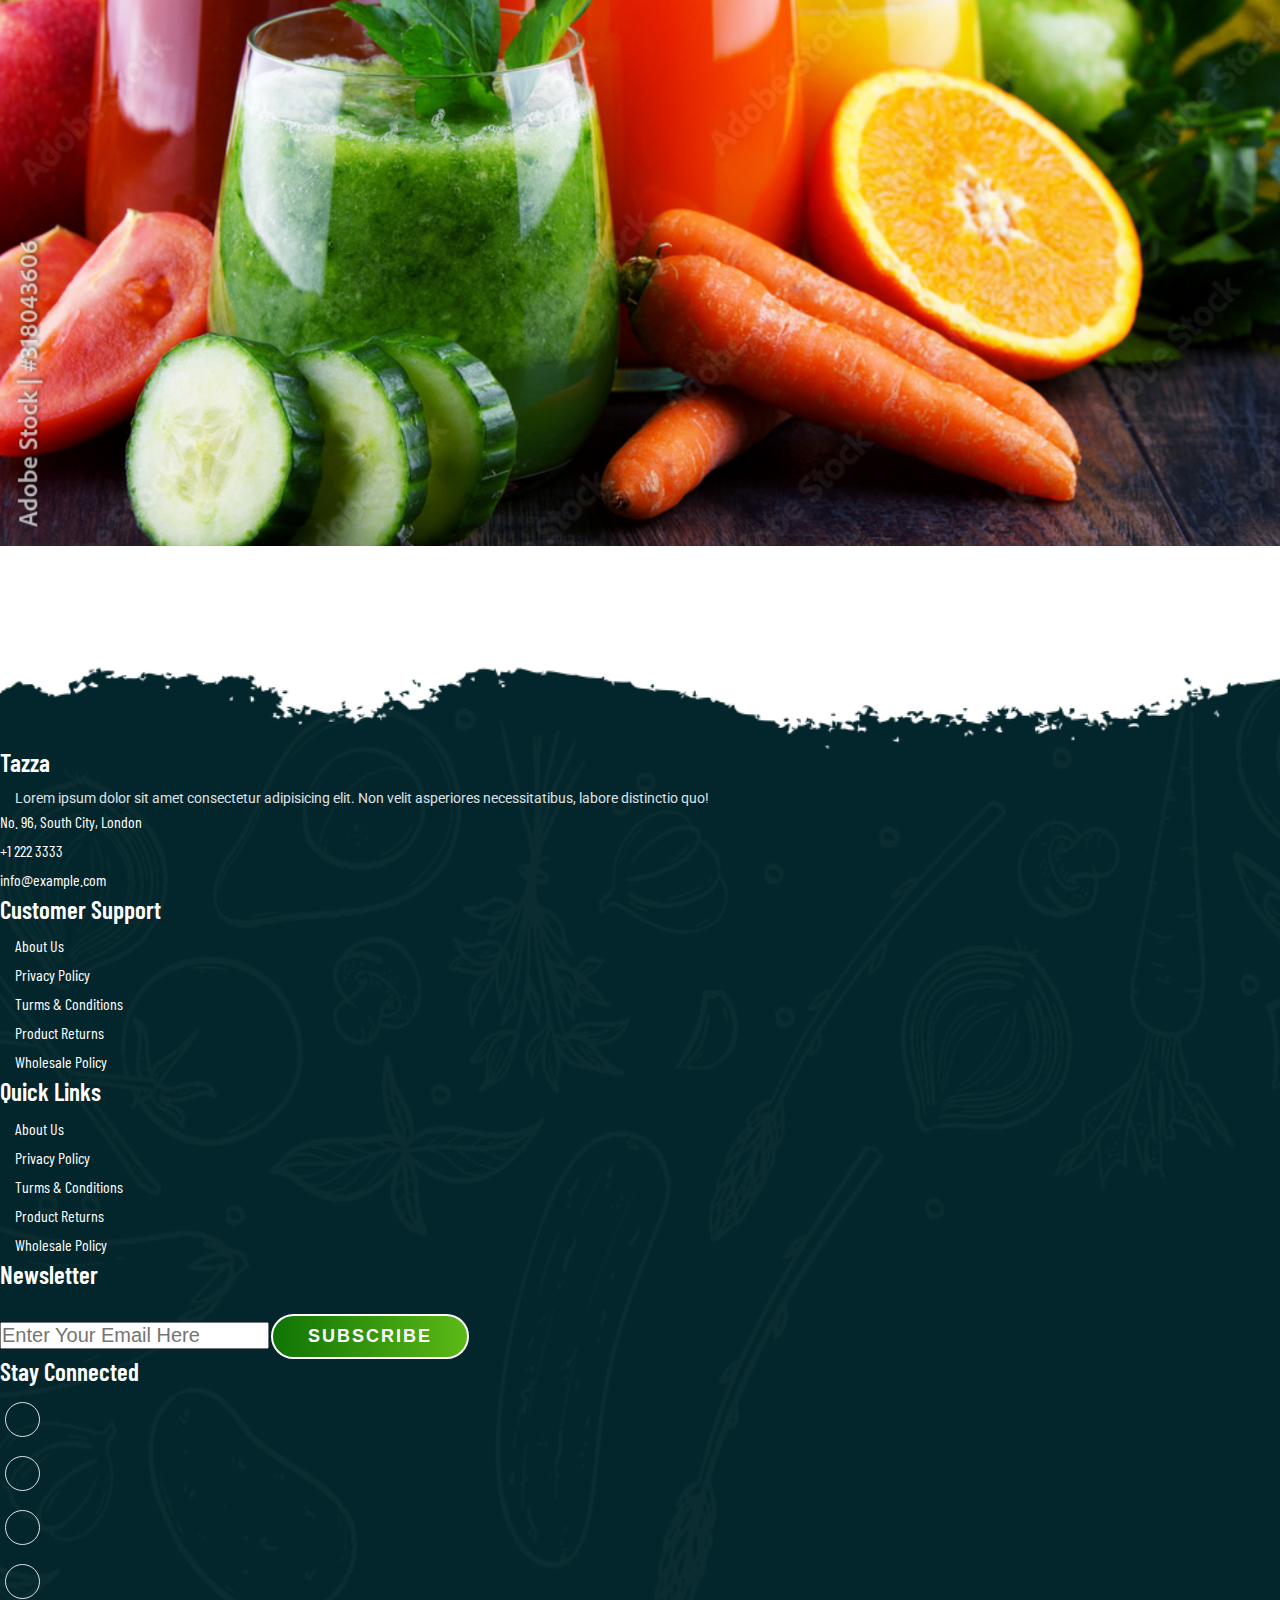
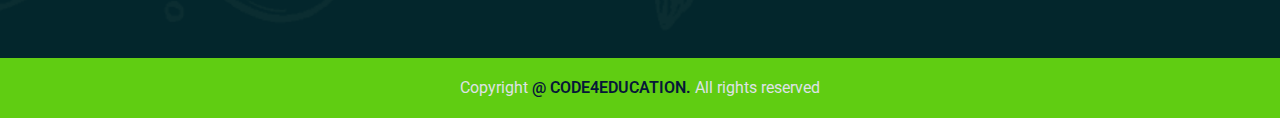
<file: gallery.html>
<!doctype html>
<html lang="en">
  <head>
    <meta charset="utf-8">
    <meta http-equiv="X-UA-Compatible" content="IE-edge">
    <meta name="viewport" content="width=device-width, initial-scale=1">
    <title>Gallery</title>

    <!-- favicon -->
    <link rel="shortcut icon" href="favicon.icon" type="image/x-icon">

    <!-- lightbox pupup -->
    <link rel="stylesheet" href="css/lightbox.css">

    <!-- bootstrap 5 cdn -->
    <!-- <link rel="stylesheet" href="https://cdn.jsdelivr.net/npm/bootstrap@4.0.0/dist/css/bootstrap.min.css" integrity="sha384-Gn5384xqQ1aoWXA+058RXPxPg6fy4IWvTNh0E263XmFcJlSAwiGgFAW/dAiS6JXm" crossorigin="anonymous"> -->
    <link href="https://cdn.jsdelivr.net/npm/bootstrap@5.2.0/dist/css/bootstrap.min.css" rel="stylesheet" integrity="sha384-gH2yIJqKdNHPEq0n4Mqa/HGKIhSkIHeL5AyhkYV8i59U5AR6csBvApHHNl/vI1Bx" crossorigin="anonymous">
    
    <!-- font awesome -->
    <link rel="stylesheet" href="https://cdnjs.cloudflare.com/ajax/libs/font-awesome/6.1.2/css/all.min.css" integrity="sha512-1sCRPdkRXhBV2PBLUdRb4tMg1w2YPf37qatUFeS7zlBy7jJI8Lf4VHwWfZZfpXtYSLy85pkm9GaYVYMfw5BC1A==" crossorigin="anonymous" referrerpolicy="no-referrer" />
    

    <!-- own style css -->
    <link rel="stylesheet" href="css/style.css">
    <link rel="stylesheet" href="css/responsive-style.css">

 </head>
 <body class="gallery">
  <!-- navbar section start -->
  <header id="full_nav">
    <div class="header">
        <div class="container">
            <nav class="navbar navbar-expand-lg">
                  <a class="navbar-brand" href="#">
                    <img src="./images/logo.png" alt="logo">
                  </a>
                  <button class="navbar-toggler" type="button" data-bs-toggle="collapse" data-bs-target="#navbarNav" aria-controls="navbarNav" aria-expanded="false" aria-label="Toggle navigation">
                    <!-- <span class="navbar-toggler-icon"></span> -->
                    <i class="fas fa-stream navbar-toggler-icon"></i>
                  </button>
                  <div class="collapse navbar-collapse" id="navbarNav">
                    <ul class="navbar-nav mx-auto">
                      <li class="nav-item">
                        <a class="nav-link" aria-current="page" href="index.html">Home</a>
                      </li>
                      <li class="nav-item">
                        <a class="nav-link" href="about.html">About</a>
                      </li>
                      <li class="nav-item">
                        <a class="nav-link" href="product.html">Product</a>
                      </li>
                      <li class="nav-item">
                        <a class="nav-link active" href="gallery.html">Gallery</a>
                      </li>
                      <li class="nav-item">
                        <a class="nav-link" href="contact.html">Contact</a>
                      </li>
                    </ul>
                    <div class="header_right">
                        <div class="text-lg-end">
                            <span>Coll Us:</span>
                            <span class="phone_no">+91 1234567891</span>
                        </div>
                    </div>
                  </div>
              </nav>
        </div>
    </div>
  </header>

   <!-- BANNER SECTION -->
   <section class="banner_section">
    <div class="container">
      <div class="banner-content">
        <h1>Gallery</h1>
      </div>
    </div>
  </section>

  <section class="gallery_section">
    <div class="container">
      <div class="row">
        <div class="col-12 text-center pb-5">
            <h2 class="section-title">our gallery</h2>
            <p class="section-subtitle">Lorem ipsum dolor sit amet consectetur adipisicing elit.
                 Adipisci illum repellat mollitia quia! Perspiciatis, fuga!</p>
        </div>
          <div class="col-sm-6 col-lg-4 mb-4">
              <a href="./images/gallery/g-1.jpg" data-lightbox="image" data-title="Lemon">
                  <img src="./images/gallery/g-1.jpg" class="img-fluid rounded-3">
              </a>
          </div>
          <div class="col-sm-6 col-lg-4 mb-4">
              <a href="./images/gallery/g-2.jpg" data-lightbox="image" data-title="Lemon">
                  <img src="./images/gallery/g-2.jpg" class="img-fluid rounded-3">
              </a>
          </div>
          <div class="col-sm-6 col-lg-4 mb-4">
              <a href="./images/gallery/g-3.jpg" data-lightbox="image" data-title="Lemon">
                  <img src="./images/gallery/g-3.jpg" class="img-fluid rounded-3">
              </a>
          </div>
          <div class="col-sm-6 col-lg-4 mb-4">
              <a href="./images/gallery/g-4.jpg" data-lightbox="image" data-title="Lemon">
                  <img src="./images/gallery/g-4.jpg" class="img-fluid rounded-3">
              </a>
          </div>
          <div class="col-sm-6 col-lg-4 mb-4">
              <a href="./images/gallery/g-5.jpg" data-lightbox="image" data-title="Lemon">
                  <img src="./images/gallery/g-5.jpg" class="img-fluid rounded-3">
              </a>
          </div>
          <div class="col-sm-6 col-lg-4 mb-4">
              <a href="./images/gallery/g-6.jpg" data-lightbox="image" data-title="Lemon">
                  <img src="./images/gallery/g-6.jpg" class="img-fluid rounded-3">
              </a>
          </div>
          <div class="col-sm-6 col-lg-4 mb-4">
            <a href="./images/gallery/g-1.jpg" data-lightbox="image" data-title="Lemon">
                <img src="./images/gallery/g-1.jpg" class="img-fluid rounded-3">
            </a>
          </div>
          <div class="col-sm-6 col-lg-4 mb-4">
            <a href="./images/gallery/g-2.jpg" data-lightbox="image" data-title="Lemon">
                <img src="./images/gallery/g-2.jpg" class="img-fluid rounded-3">
            </a>
          </div>
          <div class="col-sm-6 col-lg-4 mb-4">
            <a href="./images/gallery/g-3.jpg" data-lightbox="image" data-title="Lemon">
                <img src="./images/gallery/g-3.jpg" class="img-fluid rounded-3">
            </a>
          </div>
      </div> 
    </div>
  </section>

  <!-- FOOTER SECTION -->
  <section class="footer_wrapper mt-3 mb-md-0">
    <div class="container px-5 px-lg-0">
        <div class="row">
            <div class="col-lg-3 col-sm-6 mb-5 mb-lg-0">
                <h5>Tazza</h5>
                <p class="mb-4 ps-0 company_details">Lorem ipsum dolor sit amet consectetur adipisicing elit. 
                    Non velit asperiores necessitatibus, labore distinctio quo!</p>
                    <div class="contact-info">
                        <ul class="list-unstyled">
                            <li><a href="#"><i class="fa fa-home me-3"></i>No. 96, South City, London</a></li>
                            <li><a href="#"><i class="fa fa-phone me-3"></i>+1 222 3333</a></li>
                            <li><a href="#"><i class="fa fa-envelope me-3"></i>info@example.com</a></li>
                        </ul>
                    </div>
            </div>
            <div class="col-lg-3 col-sm-6 mb-5 mb-lg-0">
                <h5>Customer Support</h5>
                <ul class="link-widget p-0">
                    <li><a href="#">About Us</a></li>
                    <li><a href="#">Privacy Policy</a></li>
                    <li><a href="#">Turms & Conditions</a></li>
                    <li><a href="#">Product Returns</a></li>
                    <li><a href="#">Wholesale Policy</a></li>
                </ul>
            </div>
            <div class="col-lg-3 col-sm-6 mb-5 mb-lg-0">
                <h5>Quick Links</h5>
                <ul class="link-widget p-0">
                    <li><a href="#">About Us</a></li>
                    <li><a href="#">Privacy Policy</a></li>
                    <li><a href="#">Turms & Conditions</a></li>
                    <li><a href="#">Product Returns</a></li>
                    <li><a href="#">Wholesale Policy</a></li>
                </ul>
            </div>
            <div class="col-lg-3 col-sm-6 mb-5 mb-lg-0">
                <h5>Newsletter</h5>
                <div class="form-group mb-4">
                    <input type="email" class="form-control bg-transparent" placeholder="Enter Your Email Here">
                    <button type="button" class="btn main-btn">Subscribe</button>
                </div>
                <h5>Stay Connected</h5>
                <ul class="social-network d-flex align-items-center p-0">
                    <li><a href="#"><i class="fab fa-facebook-f"></i></a></li>
                    <li><a href="#"><i class="fab fa-twitter"></i></a></li>
                    <li><a href="#"><i class="fab fa-linkedin-in"></i></a></li>
                    <li><a href="#"><i class="fab fa-youtube"></i></a></li>
                </ul>
            </div>
        </div>
    </div>
    <div class="container-fluid copyright-section">
        <p>Copyright <a href="#">@ CODE4EDUCATION.</a> All rights reserved</p>
    </div>
  </section>


  <!-- jquery cdn -->
   <script src="https://cdnjs.cloudflare.com/ajax/libs/jquery/3.6.0/jquery.min.js" integrity="sha512-894YE6QWD5I59HgZOGReFYm4dnWc1Qt5NtvYSaNcOP+u1T9qYdvdihz0PPSiiqn/+/3e7Jo4EaG7TubfWGUrMQ==" crossorigin="anonymous" referrerpolicy="no-referrer"></script> 
   
  <!-- lightbox pupup -->
   <script src="./js/lightbox.js"></script>

  <!-- bootstrap js  -->
  <script src="https://cdn.jsdelivr.net/npm/bootstrap@5.2.0/dist/js/bootstrap.bundle.min.js" integrity="sha384-A3rJD856KowSb7dwlZdYEkO39Gagi7vIsF0jrRAoQmDKKtQBHUuLZ9AsSv4jD4Xa" crossorigin="anonymous"></script>
   
  <!-- custom js -->
  <script src="./js/main.js"></script>
 </body>
 </html>
</file>
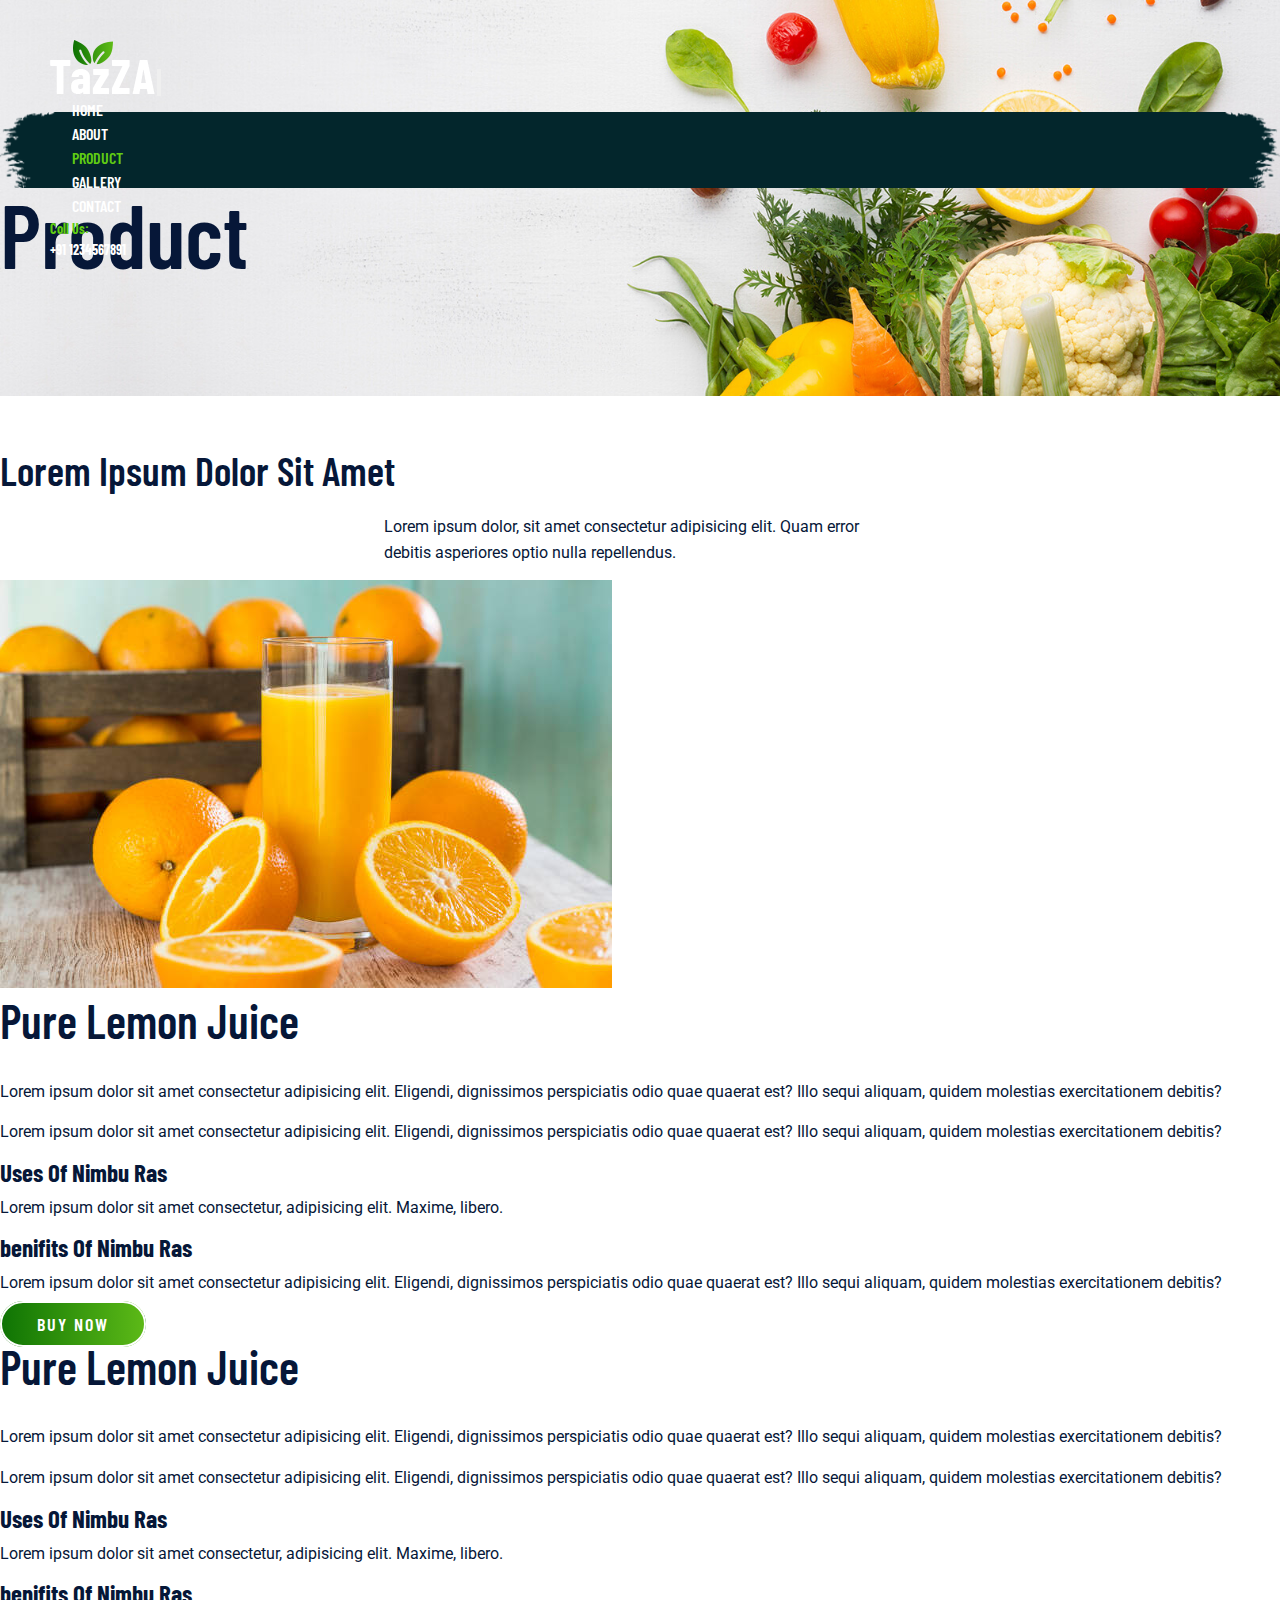
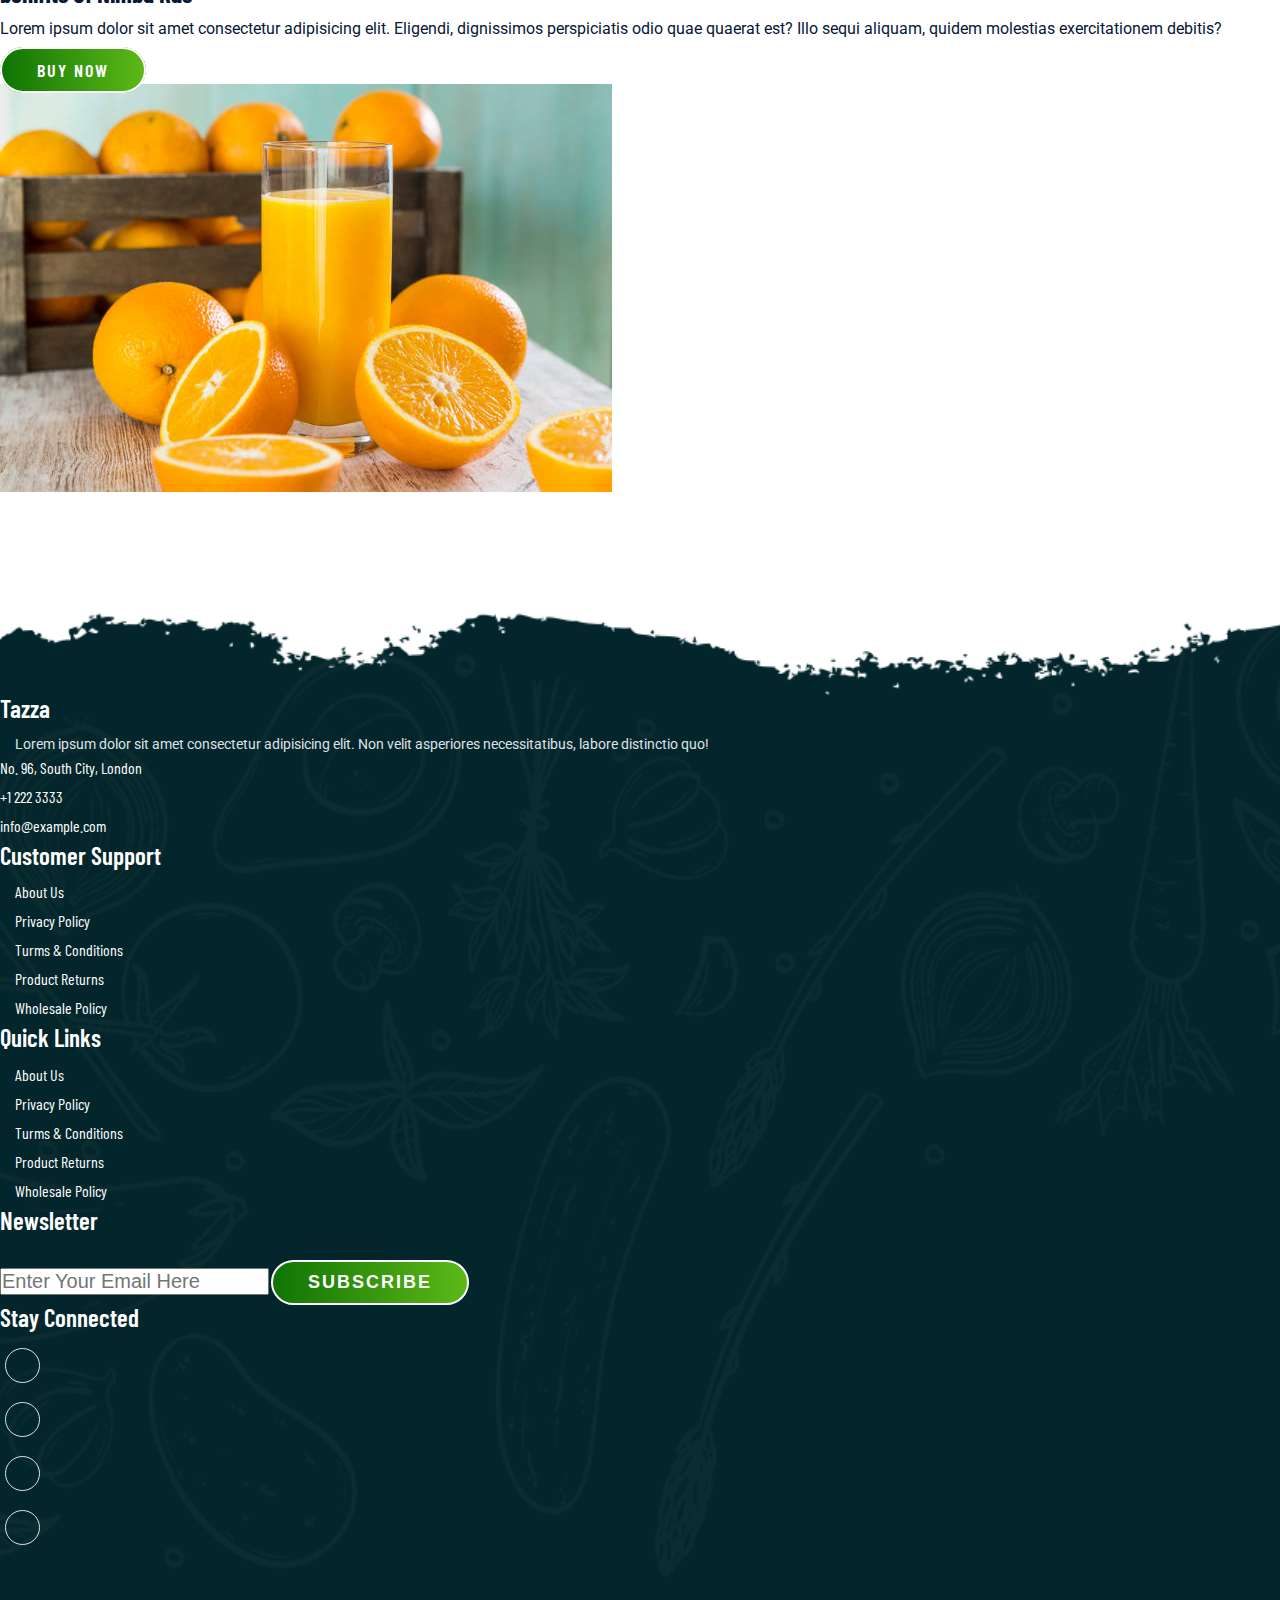
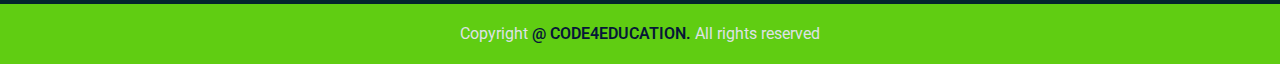
<file: product.html>
<!doctype html>
<html lang="en">
  <head>
    <meta charset="utf-8">
    <meta http-equiv="X-UA-Compatible" content="IE-edge">
    <meta name="viewport" content="width=device-width, initial-scale=1">
    <title>Products</title>

    <!-- favicon -->
    <link rel="shortcut icon" href="favicon.icon" type="image/x-icon">

    <!-- bootstrap 5 cdn -->
    <link href="https://cdn.jsdelivr.net/npm/bootstrap@5.2.0/dist/css/bootstrap.min.css" rel="stylesheet" integrity="sha384-gH2yIJqKdNHPEq0n4Mqa/HGKIhSkIHeL5AyhkYV8i59U5AR6csBvApHHNl/vI1Bx" crossorigin="anonymous">
    
    <!-- font awesome -->
    <link rel="stylesheet" href="https://cdnjs.cloudflare.com/ajax/libs/font-awesome/6.1.2/css/all.min.css" integrity="sha512-1sCRPdkRXhBV2PBLUdRb4tMg1w2YPf37qatUFeS7zlBy7jJI8Lf4VHwWfZZfpXtYSLy85pkm9GaYVYMfw5BC1A==" crossorigin="anonymous" referrerpolicy="no-referrer" />
    
    <!-- own style css -->
    <link rel="stylesheet" href="css/style.css">
    <link rel="stylesheet" href="css/responsive-style.css">

 </head>
 <body class="product">
  <!-- navbar section start -->
  <header id="full_nav">
    <div class="header">
        <div class="container">
            <nav class="navbar navbar-expand-lg">
                  <a class="navbar-brand" href="#">
                    <img src="./images/logo.png" alt="logo">
                  </a>
                  <button class="navbar-toggler" type="button" data-bs-toggle="collapse" data-bs-target="#navbarNav" aria-controls="navbarNav" aria-expanded="false" aria-label="Toggle navigation">
                    <!-- <span class="navbar-toggler-icon"></span> -->
                    <i class="fas fa-stream navbar-toggler-icon"></i>
                  </button>
                  <div class="collapse navbar-collapse" id="navbarNav">
                    <ul class="navbar-nav mx-auto">
                      <li class="nav-item">
                        <a class="nav-link" aria-current="page" href="index.html">Home</a>
                      </li>
                      <li class="nav-item">
                        <a class="nav-link" href="about.html">About</a>
                      </li>
                      <li class="nav-item">
                        <a class="nav-link active" href="product.html">Product</a>
                      </li>
                      <li class="nav-item">
                        <a class="nav-link" href="gallery.html">Gallery</a>
                      </li>
                      <li class="nav-item">
                        <a class="nav-link" href="contact.html">Contact</a>
                      </li>
                    </ul>
                    <div class="header_right">
                        <div class="text-lg-end">
                            <span>Coll Us:</span>
                            <span class="phone_no">+91 1234567891</span>
                        </div>
                    </div>
                  </div>
              </nav>
        </div>
    </div>
  </header>

    <!-- BANNER SECTION -->
  <section class="banner_section">
    <div class="container">
      <div class="banner-content">
        <h1>Product</h1>
      </div>
    </div>
  </section>

  <section class="product_section">
    <div class="container">
    <div class="row justify-content-center">
        <div class="col-12 text-center pb-5">
            <h2 class="section-title">Lorem ipsum dolor sit amet</h2>
            <p class="section-subtitle">Lorem ipsum dolor, sit amet consectetur adipisicing elit.
                 Quam error debitis asperiores optio nulla repellendus.</p>
        </div>
    </div>  
    <div class="row align-items-center py-5">
      <div class="col-xl-5 col-lg-6 col-12 mb-5">
        <div class="card border-0 me-lg-5">
          <img src="./images/products/fresh-fruits1.jpg" alt="">
        </div>
      </div>
      <div class="col-xl-7 col-lg-6 col-12 mb-5">
        <div class="product-content">
          <h2>Pure Lemon Juice</h2>
          <div class="product-details">
            <p>Lorem ipsum dolor sit amet consectetur 
              adipisicing elit. Eligendi, dignissimos perspiciatis odio quae quaerat est? 
               Illo sequi aliquam, quidem molestias exercitationem debitis?</p>
               <p>Lorem ipsum dolor sit amet consectetur 
                adipisicing elit. Eligendi, dignissimos perspiciatis odio quae quaerat est? 
                 Illo sequi aliquam, quidem molestias exercitationem debitis?</p>

                 <h4>Uses Of Nimbu Ras</h4>
                 <p>Lorem ipsum dolor sit amet consectetur, adipisicing elit. Maxime, libero.</p>
                 <h4>benifits Of Nimbu Ras</h4>
                 <p>Lorem ipsum dolor sit amet consectetur 
                  adipisicing elit. Eligendi, dignissimos perspiciatis odio quae quaerat est? 
                   Illo sequi aliquam, quidem molestias exercitationem debitis?</p>
                   <a href="#" class="btn main-btn">Buy Now</a>
          </div>
        </div>
      </div>
    </div> 
    <div class="row align-items-center py-5">
      <div class="col-xl-7 col-lg-6 col-12 mb-5 order-2 order-lg-1">
        <div class="product-content">
          <h2>Pure Lemon Juice</h2>
          <div class="product-details">
            <p>Lorem ipsum dolor sit amet consectetur 
              adipisicing elit. Eligendi, dignissimos perspiciatis odio quae quaerat est? 
               Illo sequi aliquam, quidem molestias exercitationem debitis?</p>
               <p>Lorem ipsum dolor sit amet consectetur 
                adipisicing elit. Eligendi, dignissimos perspiciatis odio quae quaerat est? 
                 Illo sequi aliquam, quidem molestias exercitationem debitis?</p>

                 <h4>Uses Of Nimbu Ras</h4>
                 <p>Lorem ipsum dolor sit amet consectetur, adipisicing elit. Maxime, libero.</p>
                 <h4>benifits Of Nimbu Ras</h4>
                 <p>Lorem ipsum dolor sit amet consectetur 
                  adipisicing elit. Eligendi, dignissimos perspiciatis odio quae quaerat est? 
                   Illo sequi aliquam, quidem molestias exercitationem debitis?</p>
                   <a href="#" class="btn main-btn">Buy Now</a>
          </div>
        </div>
      </div>
      <div class="col-xl-5 col-lg-6 col-12 mb-5 order-1 order-lg-2">
        <div class="card border-0 me-lg-5">
          <img src="./images/products/fresh-fruits1.jpg" alt="">
        </div>
      </div>
    </div>
  </section>






  <!-- FOOTER SECTION -->
  <section class="footer_wrapper mt-3 mb-md-0">
    <div class="container px-5 px-lg-0">
        <div class="row">
            <div class="col-lg-3 col-sm-6 mb-5 mb-lg-0">
                <h5>Tazza</h5>
                <p class="mb-4 ps-0 company_details">Lorem ipsum dolor sit amet consectetur adipisicing elit. 
                    Non velit asperiores necessitatibus, labore distinctio quo!</p>
                    <div class="contact-info">
                        <ul class="list-unstyled">
                            <li><a href="#"><i class="fa fa-home me-3"></i>No. 96, South City, London</a></li>
                            <li><a href="#"><i class="fa fa-phone me-3"></i>+1 222 3333</a></li>
                            <li><a href="#"><i class="fa fa-envelope me-3"></i>info@example.com</a></li>
                        </ul>
                    </div>
            </div>
            <div class="col-lg-3 col-sm-6 mb-5 mb-lg-0">
                <h5>Customer Support</h5>
                <ul class="link-widget p-0">
                    <li><a href="#">About Us</a></li>
                    <li><a href="#">Privacy Policy</a></li>
                    <li><a href="#">Turms & Conditions</a></li>
                    <li><a href="#">Product Returns</a></li>
                    <li><a href="#">Wholesale Policy</a></li>
                </ul>
            </div>
            <div class="col-lg-3 col-sm-6 mb-5 mb-lg-0">
                <h5>Quick Links</h5>
                <ul class="link-widget p-0">
                    <li><a href="#">About Us</a></li>
                    <li><a href="#">Privacy Policy</a></li>
                    <li><a href="#">Turms & Conditions</a></li>
                    <li><a href="#">Product Returns</a></li>
                    <li><a href="#">Wholesale Policy</a></li>
                </ul>
            </div>
            <div class="col-lg-3 col-sm-6 mb-5 mb-lg-0">
                <h5>Newsletter</h5>
                <div class="form-group mb-4">
                    <input type="email" class="form-control bg-transparent" placeholder="Enter Your Email Here">
                    <button type="button" class="btn main-btn">Subscribe</button>
                </div>
                <h5>Stay Connected</h5>
                <ul class="social-network d-flex align-items-center p-0">
                    <li><a href="#"><i class="fab fa-facebook-f"></i></a></li>
                    <li><a href="#"><i class="fab fa-twitter"></i></a></li>
                    <li><a href="#"><i class="fab fa-linkedin-in"></i></a></li>
                    <li><a href="#"><i class="fab fa-youtube"></i></a></li>
                </ul>
            </div>
        </div>
    </div>
    <div class="container-fluid copyright-section">
        <p>Copyright <a href="#">@ CODE4EDUCATION.</a> All rights reserved</p>
    </div>
  </section>

  <!-- bootstrap js  -->
  <script src="https://cdn.jsdelivr.net/npm/bootstrap@5.2.0/dist/js/bootstrap.bundle.min.js" integrity="sha384-A3rJD856KowSb7dwlZdYEkO39Gagi7vIsF0jrRAoQmDKKtQBHUuLZ9AsSv4jD4Xa" crossorigin="anonymous"></script>
   
  <!-- custom js -->
  <script src="./js/main.js"></script>
 </body>
 </html>
</file>
<file: css/style.css>
@import url('https://fonts.googleapis.com/css2?family=Barlow+Condensed%3Awght%40200%3B300%3B400%3B500%3B600%3B700%3B800%3B900&display=swap');
@import url('https://fonts.googleapis.com/css2?family=Roboto%3Awght%40300%3B400%3B500%3B700%3B900&display=swap');

*,
::after,
::before{
    -webkit-box-sizing: border-box;
    -moz-box-sizing: border-box;
    box-sizing: border-box;
    margin: 0;
    padding: 0;
    text-decoration: none;
    outline: none;
}
:root{
    /* bg color */
    --bg-white:#fff;
    --bg-dark-color:#032626;

    /* text color */
    --primary-text:#061738;
    --secondary-color:#60cd12;
    --light-color:#e2f6de;
    --dark-color:#032626;
    --text-white:#fff;
    --text-gray:#dee2e6;
    --anchore-color:#007aff;

    /* FONT FAMILY */
    --primary-font: 'Barlow Condensed', sans-serif;
    --secondary-font: 'Roboto', sans-serif;
}
body,
html{
    color: var(--primary-text);
    font-size: 10px;
    font-weight: 400;
    scroll-behavior: smooth;
    line-height: 1.5;
    font-family: var(--primary-font);
    /* 10px = 1rem define on html*/ 
}
h1,h2,h3,h4,h5,h6,p{
    margin: 0;
}
h1{
    font-size: 9rem;
    line-height: 1.4;
    font-weight: 600;
    color: var(--primary-text);
}
h2{
    font-size: 4.7rem;
    line-height: 1.2;
    font-weight: 600;
    display: inline-block;
    text-transform: capitalize;
    color: var(--primary-text);
    margin-bottom: 2rem;
}
h3{
    color: var(--text-white);
    font-size: 3.1rem;
    line-height: 1.2;
    font-weight: 700;
}
h4{
    color: var(--primary-text);
    font-size: 2.5rem;
    line-height: 1;
    font-weight: 700;
}
h5{
    color: var(--primary-text);
    font-size: 1.8rem;
    line-height: 1;
    font-weight: 600;
}
p{
    font-size: 1.6rem;
    line-height: 1.6;
    margin-top: 1rem;
    color: var(--primary-text);
    font-family: var(--secondary-font);
}
embed,iframe,img,object{
    max-width: 100%;
}
ul{
    margin: 0;
    padding: 0;
    list-style: none;
}
a,a:active,
a:focus,
a:hover,
button{
    text-decoration: none;
    outline: 0;
}
li a{
    color: var(--text-white) !important;
}
a:hover,
button:hover{
    -webkit-transition: all 0.3s ease-in;
    -o-transition: all 0.3s ease-in;
    -moz-transition: all 0.3s ease-in;
    transition: all 0.3s ease-in;
}
::-webkit-scrollbar{
    width: 10px;
}
::-webkit-scrollbar-track{
    background: var(--bg-white);
}
::-webkit-scrollbar-thumb{
    background: var(--secondary-color);
}
.main-btn{
    position: relative;
    color: var(--text-white);
    background: linear-gradient(to right, #0f7404, #5cb917);
    z-index: 1;
    overflow: hidden;
    border: 0.2rem solid var(--bg-white);
    border-radius: 3.5rem;
    text-transform: uppercase;
    padding: 1rem 3.5rem;
    font-weight: 600;
    font-size: 1.8rem;
    margin-top: 1.5rem;
    letter-spacing: 0.2rem;
}
.main-btn:hover{
    background: var(--bg-white);
    color: var(--secondary-color);
    border: 2px solid var(--secondary-color);
}
section{
    padding: 5rem 0;
}
.section-title{
    font-size: 4rem;
    font-weight: 600;
    color: var(--primary-text);
    text-transform: capitalize;
    margin-bottom: 2rem;
}
.section-subtitle{
    font-size: 1.6rem;
    font-weight: 400;
    color: var(--primary-text);
    font-family: var(--secondary-font);
    max-width: 40%;
    margin: auto;
    margin-bottom: 1.5rem;
}
.about .banner_section,
.product .banner_section,
.gallery .banner_section,
.contact .banner_section,
.distributers .banner_section{
    background: url('../images/banner-slide/top-banner.jpg');
    background-repeat: no-repeat;
    background-position: center;
    background-size: cover;
    padding-top: 17rem;
    padding-bottom: 10rem;
    min-height: auto;
}

/* header design */
.header{
    position: absolute;
    width: 100%;
    top: 2rem;
    left: 0;
    z-index: 2;
}
.header .navbar{
    background: url('../images/header-bg.png');
    background-repeat: no-repeat;
    background-position: center;
    background-size: contain;
    padding: 2rem 5rem;
}
.header .navbar-brand{
    width: 7.5rem;
    margin-top: -0.1rem;
}
.header .navbar-nav .nav-link{
    color: var(--text-white);
    text-transform: uppercase;
    font-size: 1.6rem;
    padding: 0.5rem 2rem;
    font-weight: 600;
    margin: 0 0.2rem;
    font-family: var(--primary-font);
}
.header .navbar-nav .nav-link.active,
.header .navbar-nav .nav-link:hover{
    color: var(--secondary-color) !important;
}
.header .navbar-toggler{
    color: var(--text-white);
    font-size: 2rem;
    height: 2.7rem;
    padding: 0;
}
.header .navbar-toggler:focus{
    outline: none;
    box-shadow: none;
}
.header .header_right span{
    display:block;
    color: var(--secondary-color);
    font-size: 1.4rem;
    font-weight: 700;
    margin-right: 1rem;
}
.header .header_right .phone_no{
    color: var(--text-white);
}
.header-scrolled{
    position: fixed;
    top: -0.4rem;
    left: 0;
    right: 0;
    width: 100%;
    max-width: 1320px;
    margin: auto;
    z-index: 999;
    transition: 0.3s all ease-in-out;
}

/* banner section */
.banner_section{
    background: url('../images/banner-slide/Banner-1.jpg');
    background-repeat: no-repeat;
    background-position: center;
    background-size: cover;
    min-height: 90vh;
}
.banner_section .carousel-item{
    padding: 3rem 0;
    height: 90vh;
}
.banner_section .carousel-caption{
    top: 30%;
    bottom: 0;
    left: 3%;
    right: 0;
    text-align: left;
    width: 100%;
}
.banner_section .carousel-caption h3{
    padding: 0.5rem 1.5rem;
    background-color: var(--dark-color);
    display: inline;
}

.banner_section .carousel-caption p{
    max-width: 40rem;
    margin-bottom: 2rem;
}

/* FEATURE SECTION */
.feature_section .features-box{
    background-color: transparent;
    border: 0.15rem solid var(--light-color);
    padding: 8rem 0;
    transition: all 0.3s;
}
.feature_section .features-icon-border{
    background-color: transparent;
    border-radius: 50%;
    border: 0.2rem solid var(--light-color);
    padding: 1.3rem;
    display: inline-block;
}
.feature_section .features-box .features-icon{
    height: 6.5rem;
    width: 6.5rem;
    background-color: var(--light-color);
    border-radius: 50%;
    margin: auto;
    display: flex;
    align-items: center;
    justify-content: center;
}
.feature_section .features-box .features-icon img{
    width: 3.7rem;
}
.feature_section .features-box h3{
    margin-top: 1.5rem;
    color: var(--primary-text);
}
.feature_section .features-box:hover{
    background-color: var(--bg-dark-color);
    border-color: var(--bg-dark-color);
}
.feature_section .features-box:hover h3{
    color: var(--text-white);
}
.feature_section .features-box:hover .features-icon-border{
    border-color: var(--secondary-color);
}


/*LANDIN ABOUT SECTION */
.landing_about_section{
    background: url('../images/about/about-banner.jpg');
    background-repeat: no-repeat;
    background-size: cover;
    background-position: center center;
    padding: 9rem 0;
}
.landing_about_section p{
    color: var(--primary-text);
    margin-bottom: 2rem;
}
/*LANDING PRODUCT SECTION */
.landing_product_section .product-card{
    position: relative;
    overflow: hidden;
    cursor: pointer;
    padding: 2rem 1rem;
    border: 0.2rem solid var(--light-color);
    transition: all 0.3s;
}
.landing_product_section .product-card h3{
    color: var(--primary-text);
}
.landing_product_section .product-card span{
    color: var(--secondary-color);
    margin-right: 0.5rem;
    text-decoration: line-through;
    transition: all 0.3s;
    text-transform: uppercase;
    font-weight: 600;
    font-size: 1.8rem;
}
.landing_product_section .product-card .product-detail{
    position: absolute;
    bottom: -22rem;
    background-color: var(--bg-dark-color);
    right: 0;
    left: 0;
    text-align: center;
    padding: 5rem 1rem;
    transition: all 0.5s ease;
}
.landing_product_section .product-card:hover .product-detail{
    bottom: 0;
}

/* TESTIMONIAL SECTION */
.testimonial_section{
    background-color: var(--light-color);
    padding-bottom: 8rem 0;
}
.testimonial_section .carousel-indicators{
    bottom: -6rem;
    
}
.testimonial_section .carousel-indicators button{
    height: 1.2rem;
    width: 1.2rem;
    border-radius: 50%;
    background-color: var(--bg-dark-color);
}
.testimonial_section .card{
    background: url('../images/testimonial/testimonial-bg.png');
    background-position: center;
    background-repeat: no-repeat;
    background-size: cover;
    text-align: right;
    padding: 5rem 5rem 0 0;
    border-radius: 0 .5rem .5rem 0;
    border: 0.1rem solid transparent;
}
.testimonial_section .profile-box{
    padding: 1.875rem;
    border-radius: .5rem 0 0 .5rem;
    background-color: var(--bg-dark-color);
}
.testimonial_section .profile-box img{
    border-radius: .625rem 3.125rem;
    height: 100%;
    width: 100%;
    object-fit: cover;
}
.testimonial_section .desc-box{
    padding-left: 2.5rem;
}

/* GALLERY SECTION */
.gallery_section img{
    height: 100%;
    width: 100%;
    object-fit: cover;
}

/* FOOTER SECTION */
.footer_wrapper{
    background: url('../images/footer-bg/footer_bg.png');
    background-size: cover;
    background-repeat: no-repeat;
    background-position: top center;
    padding-top: 15rem;
    padding-bottom: 0rem;
}
.footer_wrapper h5{
    color: var(--text-white);
    font-size: 2.5rem;
    margin-bottom: 1.25rem;
}
.footer_wrapper ul li{
    margin-bottom: 0.5rem;
    list-style: none;
}
.footer_wrapper .company_details{
    font-size: 1.4rem;
}
.footer_wrapper .contact-info li a{
    font-size: 1.6rem;
    color: var(--text-gray);
}
.footer_wrapper .link-widget li a,
.footer_wrapper p{
    font-size: 1.6rem;
    color: var(--text-gray);
    padding-left: 1.5rem;
    position: relative;
    -webkit-transition: all 0.3s ease-out 0s;
    transition: all 0.3s ease-out 0s;
}
.footer_wrapper .link-widget li a::before{
    position: absolute;
    content: '\f105';
    font-family: "Font Awesome 5 Free";
    font-weight: 900;
    left: 0.3rem;
    top: 50%;
    -webkit-transform: translateY(-50%);
    transform: translateY(-50%);
}
.footer_wrapper .link-widget li a:hover{
    margin-left: .625rem;
    color: var(--secondary-color) !important;
}
.footer_wrapper .social-network a{
    width: 3.5rem;
    height: 3.5rem;
    line-height: 3.2rem;
    margin: .5rem;
    display: inline-block;
    border: 0.125rem solid var(--text-gray);
    color: var(--text-gray);
    text-align: center;
    font-size: 1.2rem;
    border-radius: 100%;
    -webkit-transition: all 0.3s cubic-bezier(0.645, 0.045, 0.355, 1);
    transition: all 0.3s cubic-bezier(0.645, 0.045, 0.355, 1);
}
.footer_wrapper .social-network a:hover{
    border-color: var(--secondary-color);
    background-color: var(--secondary-color);
    color: var(--text-white);
    box-shadow: 0 0.625rem .9375rem 0 rgba(0 0 0 / 10%);
    transform: translateY(-0.1875rem);
}
.footer_wrapper .form-control{
    font-size: 2rem;
    color: var(--text-white);
}
.footer_wrapper .form-control:focus{
    box-shadow: none;
    outline: none;
    border-color: var(--secondary-color);
}
.footer_wrapper .copyright-section{
    background-color: var(--secondary-color);
    text-align: center;
    margin-top: 5rem;
}
.footer_wrapper .copyright-section p{
    margin-top: 0;
    line-height: 0;
    padding: 3rem 0;
}
.footer_wrapper .copyright-section a{
    color: var(--primary-text);
    font-weight: 600;
}


/* ===================================
           ABOUT PAGE CSS
=====================================*/
.about .about-details p{
    color: var(--primary-text);
}

/* ===================================
           PRODUCT PAGE CSS
=====================================*/
.product .product-details p{
    margin-bottom: 1.5rem;
}

/* ===================================
           CONTACT PAGE CSS
=====================================*/
.contact .contact-form{
    background-color: var(--light-color);
    padding: 5rem;
    box-shadow: 0 0.2rem 1.5rem rgb(0 0 0 / 4%);
}
.contact .contact-form .form-control:focus{
    outline: none;
    box-shadow: none;
}
.contact .contact-form .form-control::placeholder{
    color: var(--primary-text);
}
.contact .contact-form .form-control{
    padding: 1rem 1.5rem;
    border: 0.1rem solid var(--secondary-color);
    color: var(--primary-text);
    font-size: 1.5rem;
    font-weight: 400;
    font-family: var(--secondary-font);
}
.contact .contact-form textarea{
    min-height: 15rem;
}
.contact .contact-form .info-box li{
    position: relative;
    padding-left: 7rem;
    padding-bottom: 3.5rem;
    margin-bottom: 2.9rem;
}
.contact .contact-form .info-box li i{
    position: absolute;
    left: 0;
    top: 1.5rem;
    font-size: 4.5rem;
    line-height: 4.5rem;
    color: var(--primary-text);
}
.contact .contact-form .info-box li p{
    color: var(--primary-text);
}
.contact .contact-form .info-box li a{
    color: var(--dark-color) !important;
    font-size: 2.5rem;
    font-weight: 400;
    margin-bottom: 0;
    font-family: var(--secondary-font);
}
</file>
<file: css/responsive-style.css>
@media (max-width:1170px) {
    /* general */
    .section-subtitle{
        max-width: 60%;
    }
    .banner_section .carousel-item{
        height: 90vh;
    }

}
@media (max-width:991px) {
    .about .banner_section,
    .product .banner_section,
    .gallery .banner_section,
    .contact .banner_section,
    .distributers .banner_section{
        padding-top: 12.5rem;
        padding-bottom: 3rem;
    }
    /* navbar */
    .header .navbar{
        background-size: cover;
        padding: 2rem;
    }
    .header .navbar-nav{
        margin-top: 2rem;
    }
    .header .navbar-nav .nav-link{
        padding: 0.2rem 0.5rem;
        margin-bottom: 1rem;
    }
    .header .header_right span{
        padding: 0.2rem 0.5rem;
    }
}
@media (max-width:767px) {
    /* general */
    body,
    html{
        font-size: 8px;
        /* 8px = 1rem define on html*/
    }
    .section-subtitle{
        max-width: 80%;
    }
    /* banner section */
    .banner_section{
        min-height: 70vh;
    }
    .banner_section .carousel-item{
        height: 70vh;
    }
}
@media (max-width:590px) {
    /* general */
    body,
    html{
        font-size: 7px;
        /* 7px = 1rem define on html*/
    }
}
</file>
